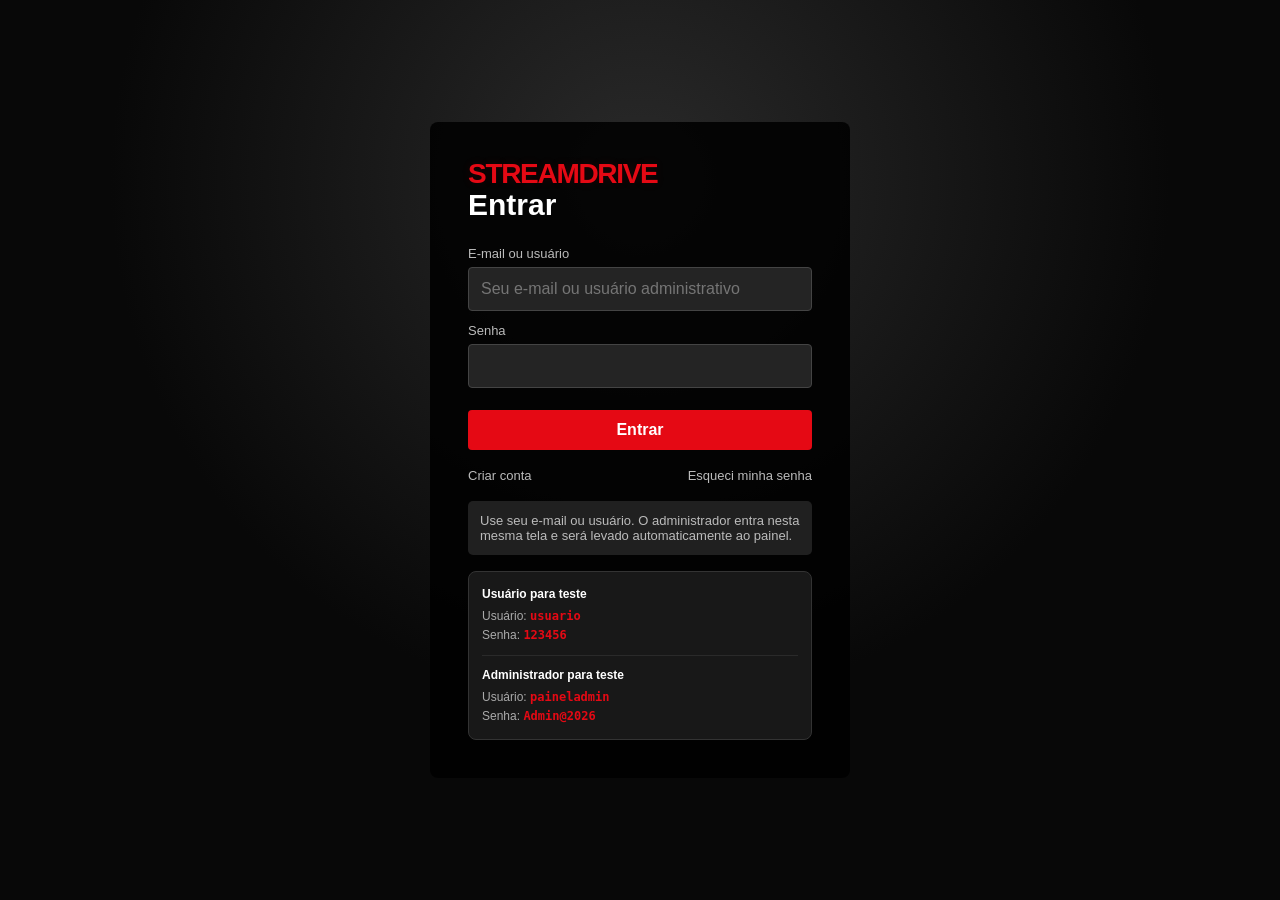
<file: index.html>
<!DOCTYPE html>
<html lang="pt-BR">
<head>
<meta charset="UTF-8">
<meta name="viewport" content="width=device-width, initial-scale=1.0">
<title>StreamDrive</title>
<link rel="stylesheet" href="style.css">
</head>
<body>
<div id="app"></div>
<div id="toast"></div>
<script src="acao.js"></script>
<script src="animacao.js"></script>
<script src="comedia.js"></script>
<script src="series_bates_motel.js"></script>
<script src="series_dr_house.js"></script>
<script src="series_imported.js"></script>
<script src="series_images.js"></script>
<script src="app.js"></script>
</body>
</html>
</file>
<file: style.css>
*{box-sizing:border-box}
:root{--bg:#080808;--panel:#151515;--panel2:#202020;--text:#fff;--muted:#aaa;--red:#e50914;--red2:#b20710}
body{margin:0;background:var(--bg);color:var(--text);font-family:Arial,Helvetica,sans-serif}
button,input,select,textarea{font:inherit}
button{cursor:pointer}
a{color:inherit;text-decoration:none}
.hidden{display:none!important}
.topbar{height:68px;background:rgba(0,0,0,.94);display:flex;align-items:center;gap:24px;padding:0 4%;position:sticky;top:0;z-index:20;border-bottom:1px solid #222}
.logo{font-size:25px;font-weight:900;color:var(--red);letter-spacing:-1px;background:none;border:0;padding:0;cursor:pointer;white-space:nowrap}.logo:hover{filter:brightness(1.18);transform:scale(1.02)}
.nav{display:flex;gap:16px;align-items:center;flex:1}
/* Menus de categorias estilo streaming/Netflix: as categorias são geradas
   automaticamente a partir do catálogo e separadas por Filmes e Séries. */
.main-nav{height:100%}
.nav-menu{position:relative;height:100%;display:flex;align-items:center}
.nav-menu-trigger{height:100%;display:flex;align-items:center;gap:5px!important}
.nav-chevron{font-size:11px;color:#888;transition:transform .2s ease}
.nav-menu:hover .nav-chevron,.nav-menu:focus-within .nav-chevron{transform:rotate(180deg);color:#fff}
.nav-dropdown{
 position:absolute;top:calc(100% + 1px);left:50%;transform:translate(-50%,-8px);
 min-width:230px;max-width:360px;padding:12px;background:rgba(18,18,18,.40);backdrop-filter:blur(12px);-webkit-backdrop-filter:blur(12px);
 border:1px solid #2d2d2d;border-top:2px solid var(--red);border-radius:0 0 7px 7px;
 box-shadow:0 18px 45px rgba(0,0,0,.65);display:grid;grid-template-columns:1fr;
 gap:4px;opacity:0;visibility:hidden;pointer-events:none;transition:opacity .16s ease,transform .16s ease,visibility .16s ease;
 z-index:120;
}
.nav-menu:hover .nav-dropdown,.nav-menu:focus-within .nav-dropdown{
 opacity:1;visibility:visible;pointer-events:auto;transform:translate(-50%,0)
}
.nav-category-item{
 border:0;background:transparent;color:#ddd;text-align:left;padding:11px 10px;border-radius:4px;
 font-size:14px;white-space:nowrap;overflow:hidden;text-overflow:ellipsis
}
.nav-category-item:hover{background:#2a2a2a;color:#fff}
.nav-category-empty{grid-column:1/-1;color:#777;padding:10px;font-size:13px}
@media(max-width:900px){
 .nav-dropdown{left:0;transform:translateY(-8px)}
 .nav-menu:hover .nav-dropdown,.nav-menu:focus-within .nav-dropdown{transform:translateY(0)}
}
.nav button{background:none;border:0;color:#ddd}
.nav button:hover,.nav button.active{color:#fff}
.search{background:#171717;border:1px solid #444;color:#fff;border-radius:4px;padding:10px 12px;width:220px}
.avatar{width:34px;height:34px;border-radius:5px;background:var(--red);display:grid;place-items:center;font-weight:700}

/* Menu lateral de opções */
.top-profile{width:36px;height:36px;padding:0;border:2px solid #333;border-radius:50%;overflow:hidden;background:#222;display:grid;place-items:center;flex:0 0 auto;box-shadow:0 0 0 1px rgba(255,255,255,.04)}
.top-profile img{width:100%;height:100%;object-fit:cover;display:block}
.top-profile span{width:100%;height:100%;display:grid;place-items:center;font-size:13px;font-weight:800;color:#fff;background:#e50914}
.options-btn{width:42px;height:42px;border:1px solid #333;border-radius:7px;background:#171717;display:flex;align-items:center;justify-content:center;gap:3px;padding:0;flex-direction:column}
.options-btn span{width:4px;height:4px;border-radius:50%;background:#fff;display:block}
.options-btn:hover{background:#292929;border-color:#555}
.options-overlay{position:fixed;inset:0;background:rgba(0,0,0,.62);z-index:80;backdrop-filter:blur(2px)}
.options-drawer{position:fixed;top:0;right:0;width:min(340px,88vw);height:100vh;background:#111;border-left:1px solid #333;box-shadow:-20px 0 70px rgba(0,0,0,.65);z-index:90;transform:translateX(105%);transition:transform .25s ease;display:flex;flex-direction:column;padding:22px}
.options-drawer.open{transform:translateX(0)}
.options-drawer-head{display:flex;align-items:center;justify-content:space-between;gap:15px;padding-bottom:20px;border-bottom:1px solid #292929}
.options-drawer-head h2{margin:0;font-size:24px}
.drawer-close{background:transparent;border:0;color:#ddd;font-weight:700;padding:8px 0}
.drawer-close:hover{color:#fff}
.drawer-profile{display:flex;align-items:center;gap:13px;padding:22px 0;border-bottom:1px solid #292929}
.drawer-profile .profile-avatar{width:58px;height:58px;margin:0;border-radius:8px;font-size:18px;flex:0 0 auto}
.drawer-profile .profile-avatar img,.drawer-profile > img{width:58px;height:58px;object-fit:cover;display:block}
.drawer-profile strong{display:block;font-size:16px}
.drawer-profile small{display:block;color:#888;margin-top:4px}
.drawer-option{width:100%;border:0;background:#1a1a1a;color:#fff;text-align:left;border-radius:6px;padding:15px 14px;margin-top:10px;display:flex;align-items:center;gap:12px;font-weight:700}
.drawer-option:hover{background:#292929}
.drawer-logout{margin-top:18px;color:#fff}
.drawer-back{margin-top:auto;background:#222;color:#ddd}
.drawer-back:hover{background:#333}
@media(max-width:700px){.topbar{gap:10px;padding:0 3%}.nav{display:none}.search{width:auto;flex:1;min-width:80px}.top-profile{width:34px;height:34px}.options-btn{width:38px;height:38px}}
.hero{min-height:640px;position:relative;overflow:hidden;background:#080808}
.hero-preview{min-height:640px;padding:90px 5% 55px;display:flex;align-items:end;justify-content:space-between;gap:30px;position:relative;overflow:hidden;background:#080808 url('https://images.unsplash.com/photo-1485846234645-a62644f84728?auto=format&fit=crop&w=1800&q=85') center/cover no-repeat;animation:heroPreviewIn .45s ease}
.hero-preview-video{position:absolute;inset:0;width:100%;height:100%;object-fit:cover;display:block;pointer-events:none;background:#080808}
.hero-preview-overlay{position:absolute;inset:0;z-index:1;background:linear-gradient(90deg,#080808 0%,rgba(8,8,8,.88) 28%,rgba(8,8,8,.28) 68%,#080808 100%),linear-gradient(0deg,#080808 0%,transparent 55%)}
.hero-content{max-width:650px;position:relative;z-index:2}
.preview-label{display:inline-flex;align-items:center;gap:8px;color:#fff;font-size:12px;font-weight:800;letter-spacing:1.5px;margin-bottom:12px}
.preview-dot{width:8px;height:8px;border-radius:50%;background:#e50914;box-shadow:0 0 12px rgba(229,9,20,.8)}
.preview-badge{position:relative;z-index:2;align-self:flex-end;margin:0 4% 0 0;display:flex;flex-direction:column;gap:5px;min-width:190px;padding:12px 16px;border-left:3px solid #e50914;background:rgba(0,0,0,.58);backdrop-filter:blur(5px);border-radius:3px;color:#fff;box-shadow:0 8px 30px rgba(0,0,0,.35)}
.preview-badge span{font-size:10px;letter-spacing:2px;color:#bbb;font-weight:800}
.preview-badge strong{font-size:15px;white-space:nowrap;overflow:hidden;text-overflow:ellipsis}
@keyframes heroPreviewIn{from{opacity:.35;transform:scale(1.02)}to{opacity:1;transform:scale(1)}}
.kicker{color:#bbb;text-transform:uppercase;font-size:13px;letter-spacing:2px}
.hero h1{font-size:48px;margin:10px 0}
.hero p{font-size:17px;color:#ddd;line-height:1.55}
.btn{border:0;border-radius:4px;padding:11px 18px;font-weight:700}
.btn-red{background:var(--red);color:#fff}
.btn-light{background:#fff;color:#111}
.btn-dark{background:#333;color:#fff}
.actions{display:flex;gap:10px;flex-wrap:wrap}
.container{padding:30px 4% 60px}
.section-title{font-size:21px;margin:28px 0 14px}
.cards{display:grid;grid-template-columns:repeat(auto-fill,minmax(170px,1fr));gap:15px}
.card{background:#151515;border-radius:5px;overflow:hidden;transition:.2s;min-width:0}
.card:hover{transform:scale(1.03);background:#202020}
.poster{width:100%;aspect-ratio:2/3;object-fit:cover;background:#222}
.card-body{padding:11px}
.card-title{font-weight:700;white-space:nowrap;overflow:hidden;text-overflow:ellipsis}
.meta{color:var(--muted);font-size:12px;margin-top:6px}
.card-actions{display:flex;gap:6px;margin-top:9px}
.small-btn{background:#333;border:0;color:#fff;border-radius:3px;padding:7px 9px;font-size:12px}
.login-page{min-height:100vh;display:grid;place-items:center;background:radial-gradient(circle at 50% 20%,#2a2a2a,#080808 55%)}
.login-box{width:min(420px,92vw);background:rgba(0,0,0,.88);padding:38px;border-radius:8px}
.login-box h1{font-size:30px;margin:0 0 24px}
.field{margin:12px 0}
.field label{display:block;color:#bbb;font-size:13px;margin-bottom:6px}
.field input,.field select,.field textarea{width:100%;background:#242424;border:1px solid #444;color:#fff;border-radius:4px;padding:12px}
.login-box .btn{width:100%;margin-top:10px}
.login-links{display:flex;justify-content:space-between;gap:8px;margin-top:18px;font-size:13px;color:#bbb}
.login-links button{background:none;border:0;color:#bbb;padding:0}
.login-links button:hover{color:#fff}
.notice{background:#202020;border-radius:5px;padding:12px;color:#bbb;font-size:13px;margin-top:18px}
.modal{position:fixed;inset:0;background:rgba(0,0,0,.75);z-index:50;display:grid;place-items:center;padding:20px}
.modal-box{background:#181818;width:min(760px,95vw);max-height:90vh;overflow:auto;border-radius:8px;padding:24px}
.modal-head{display:flex;justify-content:space-between;align-items:center}
.close{background:#333;border:0;color:#fff;border-radius:50%;width:34px;height:34px}
.detail{display:grid;grid-template-columns:220px 1fr;gap:24px}
.detail img{width:100%;border-radius:5px}
.video{width:100%;aspect-ratio:16/9;border:0;border-radius:5px;background:#000}
.profile-grid{display:grid;grid-template-columns:repeat(auto-fill,minmax(150px,1fr));gap:18px}
.profile{background:#1c1c1c;border:1px solid #333;border-radius:7px;padding:18px;text-align:center;cursor:pointer}
.profile-avatar{width:110px;height:110px;border-radius:8px;background:#242424;display:grid;place-items:center;font-size:30px;font-weight:800;margin:auto auto 12px;overflow:hidden}.profile-avatar img,.profile-preview-large img,.avatar-option img{width:100%;height:100%;object-fit:cover;display:block}
.admin-wrap{padding:30px 4%}
.admin-grid{display:grid;grid-template-columns:1fr 1.5fr;gap:22px}
.panel{background:var(--panel);border:1px solid #292929;border-radius:7px;padding:20px}
.table-wrap{overflow:auto}
table{width:100%;border-collapse:collapse}
th,td{padding:11px 8px;border-bottom:1px solid #303030;text-align:left;vertical-align:middle}
th{color:#bbb;font-size:13px}
td{font-size:14px}
.status{padding:7px 10px;background:#202020;border-radius:4px;color:#bbb}
.empty{padding:35px;color:#888;text-align:center;background:#111;border-radius:6px}
.footer{padding:30px 4%;color:#777;border-top:1px solid #222}
@media(max-width:800px){.nav{display:none}.search{width:150px}.hero{min-height:500px}.hero h1{font-size:34px}.detail{grid-template-columns:1fr}.admin-grid{grid-template-columns:1fr}}

/* Gerenciador de séries e episódios */
.series-manager{margin-top:18px;padding:16px;background:#111;border:1px solid #303030;border-radius:7px}
.manager-head,.season-head,.episode-editor-head{display:flex;justify-content:space-between;align-items:center;gap:12px}
.manager-head h3{margin:0}
.form-help{color:#999;font-size:13px;line-height:1.5}
.season-editor{margin-top:14px;padding:14px;background:#1b1b1b;border:1px solid #383838;border-radius:6px}
.season-head{padding-bottom:10px;border-bottom:1px solid #303030}
.season-head label{display:block;color:#bbb;font-size:12px;margin-bottom:5px}
.season-number{width:130px;background:#242424;border:1px solid #444;color:#fff;border-radius:4px;padding:9px}
.episodes-editor{display:grid;gap:10px;margin:12px 0}
.episode-editor{padding:12px;background:#242424;border:1px solid #3a3a3a;border-radius:5px}
.episode-editor-head{margin-bottom:10px}
.episode-editor-head b{color:#ddd}
.episode-fields{display:grid;grid-template-columns:120px 1fr;gap:10px}
.episode-editor label{display:block;color:#bbb;font-size:12px;margin-bottom:5px}
.episode-editor input,.episode-editor textarea{width:100%;background:#181818;border:1px solid #444;color:#fff;border-radius:4px;padding:10px}
.danger-btn{background:#4a2020}
.series-detail{display:grid;grid-template-columns:220px 1fr;gap:24px;margin-top:20px}
.series-poster{width:100%;border-radius:5px;display:block}
.series-synopsis{color:#ddd;line-height:1.6}
.series-controls{display:flex;gap:12px;align-items:end;margin-bottom:14px}
.series-controls label{display:block;color:#bbb;font-size:13px}
.series-controls select{display:block;margin-top:6px;min-width:190px;background:#242424;border:1px solid #444;color:#fff;border-radius:4px;padding:10px}
.episode-list{display:grid;gap:7px;max-height:260px;overflow:auto;margin-bottom:16px}
.episode-item{display:grid;grid-template-columns:72px 1fr;text-align:left;gap:8px;background:#222;border:1px solid #333;color:#ddd;border-radius:5px;padding:10px 12px}
.episode-item:hover,.episode-item.active{background:#333;border-color:#666;color:#fff}
.episode-number{font-weight:700;color:#bbb}
.episode-name{white-space:nowrap;overflow:hidden;text-overflow:ellipsis}
.episode-selected{padding-top:8px}
.episode-selected h3{margin:6px 0 8px}
.episode-selected p{color:#bbb;line-height:1.5}
@media(max-width:800px){
 .series-detail{grid-template-columns:1fr}
 .series-poster{max-width:220px}
 .episode-fields{grid-template-columns:1fr}
 .manager-head,.season-head{align-items:flex-start;flex-direction:column}
}

/* Gerenciamento de perfis e avatares */
.profile-page{min-height:100vh;background:radial-gradient(circle at 50% 10%,#222,#080808 55%);padding:24px 4% 60px}
.profile-page-head{display:flex;align-items:center;justify-content:space-between;gap:15px;margin-bottom:45px}
.profile-page-head .logo{margin:auto}
.profile-page-body{width:min(900px,100%);margin:auto;text-align:center}
.profile-page-body h1{font-size:38px;margin:0 0 8px}
.profile-subtitle{color:#aaa;margin:0 0 30px}
.profile-actions{margin:25px 0}
.profile-manage{position:relative;padding:20px 14px}
.profile-manage:hover{transform:translateY(-2px)}
.profile-card-actions{display:flex;gap:6px;justify-content:center;flex-wrap:wrap;margin-top:14px}
.profile-editor{max-width:760px;margin:25px auto 0;text-align:left;background:#111;border:1px solid #333;border-radius:10px;padding:24px;box-shadow:0 20px 70px rgba(0,0,0,.55)}
.profile-editor-head{display:grid;grid-template-columns:auto 1fr auto;align-items:center;gap:16px;margin-bottom:18px}.profile-editor-head h2{text-align:center}.editor-back{background:transparent;border:0;color:#fff;font-size:15px;cursor:pointer;padding:8px 0}.profile-preview-large{width:130px;height:130px;border-radius:10px;background:#222;margin:5px auto 20px;overflow:hidden;display:grid;place-items:center;font-size:34px;font-weight:800}
.profile-editor-head h2{margin:0}
.close-editor{background:#333;border:0;color:#fff;border-radius:50%;width:32px;height:32px;font-size:20px}
.avatar-label{display:block;color:#bbb;font-size:13px;margin:18px 0 8px}
.avatar-picker{display:grid;grid-template-columns:repeat(auto-fill,minmax(86px,1fr));gap:12px}.avatar-option{height:86px;overflow:hidden;display:grid;place-items:center}
.avatar-option{border:1px solid #3a3a3a;background:#242424;border-radius:8px;font-size:22px;transition:.15s;cursor:pointer}
.avatar-option:hover,.avatar-option.selected{border-color:#fff;background:#333;transform:scale(1.04)}
.profile-editor-actions{display:flex;gap:10px;margin-top:20px}
.profile-editor-actions .btn{flex:1}
.danger-btn{background:#4a2020!important}

/* Acesso direto ao player pelas miniaturas */
.poster-clickable{cursor:pointer}
.poster-clickable:hover{filter:brightness(1.08)}
.player-head{gap:18px}
.modal-back{background:#333;border:0;color:#fff;border-radius:5px;padding:10px 14px;font-weight:700;cursor:pointer;white-space:nowrap}
.modal-back:hover{background:#444}
.player-wrap{margin-top:18px;background:#000;border-radius:7px;overflow:hidden}
.video-large{display:block;width:100%;min-height:420px;aspect-ratio:16/9}
.player-empty{min-height:300px;display:grid;place-items:center;margin:0;border-radius:0}
.player-info{display:grid;grid-template-columns:110px 1fr;gap:18px;margin-top:18px;align-items:start}
.player-info img{width:110px;height:160px;object-fit:cover;border-radius:5px}
@media(max-width:700px){.player-head{align-items:flex-start}.modal-back{font-size:12px;padding:8px 10px}.video-large{min-height:240px}.player-info{grid-template-columns:80px 1fr}.player-info img{width:80px;height:115px}}

/* Player em estilo Netflix */
.modal-player-mode{padding:0!important;background:#000!important;place-items:stretch!important}
.modal-player-mode .netflix-player-box{width:100vw;max-width:none;height:100vh;max-height:none;padding:0;border-radius:0;background:#000;overflow:hidden}
.netflix-player{position:relative;width:100%;height:100%;min-height:100vh;background:#000;overflow:hidden}
.netflix-video{position:absolute;inset:0;background:#000;display:grid;place-items:center}
.netflix-video .video-large{width:100%;height:100%;min-height:0;aspect-ratio:auto;border:0;border-radius:0;background:#000}
.netflix-video .player-empty{width:100%;height:100%;min-height:100%;background:#111}
.netflix-gradient{position:absolute;inset:0;pointer-events:none;background:linear-gradient(to bottom,rgba(0,0,0,.72) 0%,rgba(0,0,0,.18) 18%,rgba(0,0,0,0) 45%,rgba(0,0,0,.25) 60%,rgba(0,0,0,.96) 100%)}
.netflix-back{position:absolute;z-index:20;top:28px;right:5%;background:rgba(0,0,0,.62);backdrop-filter:blur(6px);border:1px solid rgba(255,255,255,.25);color:#fff;border-radius:50px;padding:11px 18px;font-size:15px;font-weight:700;cursor:pointer;transition:opacity .25s ease,visibility .25s ease,background .2s ease,transform .2s ease}
.netflix-back:focus-visible{outline:2px solid #fff;outline-offset:3px}
.netflix-player-hotzone{display:none}
/* Captura movimento somente quando o player está oculto. Isso permite
   revelar os controles mesmo quando o vídeo é um iframe externo. */
.netflix-player-motion-capture{display:none;position:absolute;inset:0;z-index:19;background:transparent;cursor:default}
.netflix-player.player-motion-capture .netflix-player-motion-capture{display:block}
.netflix-back:hover{background:rgba(255,255,255,.16);transform:translateX(-2px)}
.netflix-details{position:absolute;z-index:4;left:5%;bottom:7%;width:min(650px,88vw);color:#fff;text-shadow:0 2px 8px rgba(0,0,0,.75)}
.netflix-details h1{font-size:clamp(28px,4vw,52px);line-height:1.05;margin:7px 0 12px;font-weight:800}
.netflix-kicker{font-size:13px;letter-spacing:2px;font-weight:800;color:#ddd;text-transform:uppercase}
.netflix-meta{color:#ddd;font-size:14px;font-weight:700;margin-bottom:12px}
.netflix-details p{color:#eee;line-height:1.55;font-size:15px;max-width:620px;margin:0 0 18px}
.netflix-list-btn{background:#fff;color:#111;border:0;border-radius:5px;padding:11px 17px;font-weight:800;cursor:pointer;box-shadow:0 3px 12px rgba(0,0,0,.4)}
.netflix-list-btn:hover{background:#ddd}
@media(max-width:700px){
 .netflix-back{top:16px;right:16px;font-size:13px;padding:9px 14px}
 .netflix-player-hotzone{height:85px}
 .netflix-details{left:6%;bottom:5%;width:88vw}
 .netflix-details h1{font-size:28px}
 .netflix-details p{font-size:13px;max-height:82px;overflow:hidden}
}

/* Interface do player: desaparece quando o vídeo fica parado e volta ao mover o mouse */
.netflix-ui{opacity:1;visibility:visible;transition:opacity .25s ease,visibility .25s ease}
.netflix-player.player-ui-hidden .netflix-ui{opacity:0;visibility:hidden;pointer-events:none}
.netflix-player.player-ui-hidden{cursor:none}
.netflix-player.player-ui-hidden .netflix-player-motion-capture{cursor:default}
@media (hover:none){.netflix-player.player-ui-hidden{cursor:auto}.netflix-player-motion-capture{display:none!important}}

/* Fileiras de categorias da Home — visual inspirado em streaming/Netflix */
/* Fileira dinâmica de títulos reproduzidos recentemente */
.recently-watched-row{margin-bottom:42px}
.recently-watched-row .section-title::before{content:"↻";display:inline-block;margin-right:8px;color:#e50914;font-size:.9em}

.category-row{position:relative;margin:0 0 38px}
.section-heading{display:flex;align-items:center;justify-content:space-between;gap:16px;margin-bottom:14px}
.section-heading .section-title{margin:0;font-size:22px;font-weight:800;letter-spacing:-.2px}
.category-arrows{display:flex;gap:7px;opacity:0;transform:translateY(3px);pointer-events:none;transition:opacity .2s ease,transform .2s ease}
.category-row:hover .category-arrows,.category-row:focus-within .category-arrows{opacity:1;transform:translateY(0);pointer-events:auto}
.carousel-arrow{width:40px;height:40px;border:1px solid rgba(255,255,255,.18);background:rgba(18,18,18,.9);color:#fff;border-radius:5px;font-size:29px;line-height:1;display:grid;place-items:center;transition:.18s ease;box-shadow:0 5px 18px rgba(0,0,0,.35)}
.carousel-arrow:hover:not(:disabled){background:#e50914;border-color:#e50914;transform:scale(1.06)}
.carousel-arrow:disabled{opacity:.28;cursor:not-allowed}
.category-viewport{overflow:visible;width:100%;position:relative}
.category-viewport:before,.category-viewport:after{content:"";position:absolute;top:0;bottom:0;width:42px;z-index:4;pointer-events:none;opacity:0;transition:opacity .2s ease}
.category-viewport:before{left:0;background:linear-gradient(90deg,var(--bg),transparent)}
.category-viewport:after{right:0;background:linear-gradient(270deg,var(--bg),transparent)}
.category-row:hover .category-viewport:before,.category-row:hover .category-viewport:after{opacity:.45}
.category-carousel{display:flex;width:100%;transition:transform .32s cubic-bezier(.2,.7,.2,1);will-change:transform}
.carousel-page{flex:0 0 100%;display:grid;grid-template-columns:repeat(9,minmax(0,1fr));gap:16px}
.carousel-page .card{min-width:0;position:relative;z-index:1;box-shadow:0 3px 12px rgba(0,0,0,.25);transition:transform .22s ease,box-shadow .22s ease,background .22s ease}
.carousel-page .card:hover{transform:scale(1.075);z-index:8;box-shadow:0 16px 35px rgba(0,0,0,.65);background:#202020}
.carousel-page .card .poster{transition:transform .28s ease,filter .22s ease}
.carousel-page .card:hover .poster{transform:scale(1.035);filter:brightness(1.08)}
.category-more-wrap{text-align:right;margin-top:10px}
.category-more{background:transparent;border:0;color:#bbb;font-size:14px;font-weight:800;padding:6px 2px;cursor:pointer;transition:color .18s ease,transform .18s ease}
.category-more:hover{color:#fff;text-decoration:underline;transform:translateX(2px)}
.category-page-container{padding-top:25px}
.category-page{padding:5px 0 45px}
.category-page-head{display:flex;align-items:flex-start;gap:24px;margin-bottom:28px}
.category-page-head h1{font-size:clamp(30px,4vw,46px);margin:4px 0 5px}
.category-page-head p{margin:0;color:#999}
.netflix-kicker{color:#e50914;font-size:11px;font-weight:900;letter-spacing:2px}
.category-back{border:1px solid #444;background:#181818;color:#fff;border-radius:5px;padding:11px 16px;font-weight:700;white-space:nowrap}
.category-back:hover{background:#292929}
.category-all-grid{display:grid;grid-template-columns:repeat(6,minmax(0,1fr));gap:18px}
@media(max-width:1400px){
 .carousel-page{grid-template-columns:repeat(7,minmax(0,1fr))}
 .category-all-grid{grid-template-columns:repeat(5,minmax(0,1fr))}
}
@media(max-width:1100px){
 .carousel-page{grid-template-columns:repeat(5,minmax(0,1fr))}
 .category-all-grid{grid-template-columns:repeat(4,minmax(0,1fr))}
}
@media(max-width:800px){
 .carousel-page{grid-template-columns:repeat(3,minmax(0,1fr));gap:10px}
 .category-all-grid{grid-template-columns:repeat(3,minmax(0,1fr));gap:12px}
 .category-page-head{gap:14px}
}
@media(max-width:500px){
 .section-heading{margin-bottom:10px}
 .carousel-arrow{width:34px;height:34px;font-size:24px}
 .carousel-page{grid-template-columns:repeat(2,minmax(0,1fr));gap:9px}
 .category-all-grid{grid-template-columns:repeat(2,minmax(0,1fr));gap:10px}
 .category-page-head{flex-direction:column}
 .category-back{align-self:flex-start}
}


/* Prévia principal: maior, com várias opções e navegação lateral */
.hero-preview{
  min-height:640px;
  padding-bottom:55px;
}
.hero-preview-arrow{
  position:absolute;
  z-index:5;
  top:50%;
  transform:translateY(-50%);
  width:48px;
  height:82px;
  border:1px solid rgba(255,255,255,.16);
  background:rgba(0,0,0,.42);
  color:#fff;
  border-radius:5px;
  font-size:52px;
  line-height:1;
  display:grid;
  place-items:center;
  cursor:pointer;
  opacity:.55;
  transition:opacity .2s,background .2s,transform .2s;
  backdrop-filter:blur(5px);
}
.hero-preview-arrow:hover{
  opacity:1;
  background:rgba(0,0,0,.68);
  transform:translateY(-50%) scale(1.04);
}
.hero-preview-prev{left:20px}
.hero-preview-next{right:20px}
.hero-dots{
  position:absolute;
  z-index:6;
  left:50%;
  bottom:18px;
  transform:translateX(-50%);
  display:flex;
  gap:7px;
  align-items:center;
}
.hero-dot{
  width:8px;
  height:8px;
  padding:0;
  border:0;
  border-radius:50%;
  background:rgba(255,255,255,.42);
  cursor:pointer;
  transition:.2s;
}
.hero-dot.active{
  width:25px;
  border-radius:5px;
  background:#fff;
}
.preview-badge{
  align-self:flex-end;
  margin-bottom:0;
  transform:translateY(0);
}
.category-more-wrap{
  display:flex;
  justify-content:flex-end;
  align-items:center;
  margin-top:14px;
  padding:8px 2px 0;
}
.category-more{
  min-width:100px;
  padding:9px 15px;
  border:1px solid rgba(255,255,255,.18);
  border-radius:4px;
  background:#1b1b1b;
  color:#ddd;
  font-size:13px;
  font-weight:800;
  cursor:pointer;
  transition:.18s ease;
}
.category-more:hover{
  background:#e50914;
  border-color:#e50914;
  color:#fff;
  transform:translateY(-1px);
}
@media(max-width:800px){
  .hero,.hero-preview{min-height:560px}
  .hero-preview{padding:70px 10% 55px}
  .hero-preview-arrow{width:38px;height:62px;font-size:40px}
  .hero-preview-prev{left:8px}.hero-preview-next{right:8px}
  .preview-badge{display:none}
}

/* Prévias das categorias: ao passar o mouse, o card cresce e mostra a prévia */
.category-preview-card{overflow:visible!important}
.category-preview-card .card-media{position:relative;aspect-ratio:2/3;overflow:hidden;background:#111;cursor:pointer;border-radius:4px 4px 0 0}
.category-preview-card .card-media .poster{position:absolute;inset:0;width:100%;height:100%;object-fit:cover;display:block;transition:opacity .25s ease,transform .35s ease,filter .25s ease}
.card-preview-video{position:absolute;inset:0;width:100%;height:100%;object-fit:cover;display:block;opacity:0;transition:opacity .25s ease;z-index:2;background:#111}
.card-preview-shade{position:absolute;inset:0;z-index:3;background:linear-gradient(0deg,rgba(0,0,0,.92),rgba(0,0,0,.08) 55%,rgba(0,0,0,.18));opacity:0;transition:opacity .22s ease;pointer-events:none}
.card-preview-info{position:absolute;z-index:5;left:12px;right:12px;bottom:12px;display:flex;flex-direction:column;gap:4px;opacity:0;transform:translateY(8px);transition:opacity .22s ease,transform .22s ease;color:#fff;text-shadow:0 2px 8px #000;pointer-events:none}
.card-preview-info span{font-size:9px;font-weight:900;letter-spacing:1.5px;color:#fff}
.card-preview-info strong{font-size:15px;line-height:1.15}
.card-preview-info small{font-size:11px;color:#ddd;white-space:nowrap;overflow:hidden;text-overflow:ellipsis}
.category-preview-card:hover{transform:scale(1.13)!important;z-index:20!important;box-shadow:0 18px 42px rgba(0,0,0,.75)!important;background:#181818}
.category-preview-card:hover .card-media{box-shadow:0 0 0 1px rgba(255,255,255,.08)}
.category-preview-card:hover .card-media .poster{transform:scale(1.025);filter:brightness(.72)}
.category-preview-card:hover .card-preview-video{opacity:1}
.category-preview-card:hover .card-preview-shade,.category-preview-card:hover .card-preview-info{opacity:1}
.category-preview-card:hover .card-preview-info{transform:translateY(0)}
.category-preview-card .card-body{position:relative;z-index:7}
@media (hover:none){
 .category-preview-card:hover{transform:none!important}
 .card-preview-info,.card-preview-shade,.card-preview-play{display:none}
}


/* Prévias nas categorias, inspiradas em cards de streaming */
.category-preview-card{overflow:visible!important}
.category-preview-card .card-media{position:relative;aspect-ratio:2/3;overflow:hidden;background:#111;cursor:pointer;border-radius:4px 4px 0 0}
.category-preview-card .card-media .poster{position:absolute;inset:0;width:100%;height:100%;object-fit:cover;display:block;transition:opacity .25s ease,transform .35s ease,filter .25s ease}
.card-preview-video{position:absolute;inset:0;width:100%;height:100%;object-fit:cover;display:block;opacity:0;transition:opacity .25s ease;z-index:2;background:#111}
.card-preview-shade{position:absolute;inset:0;z-index:3;background:linear-gradient(0deg,rgba(0,0,0,.92),rgba(0,0,0,.08) 55%,rgba(0,0,0,.18));opacity:0;transition:opacity .22s ease;pointer-events:none}
.card-preview-info{position:absolute;z-index:5;left:12px;right:12px;bottom:12px;display:flex;flex-direction:column;gap:4px;opacity:0;transform:translateY(8px);transition:opacity .22s ease,transform .22s ease;color:#fff;text-shadow:0 2px 8px #000;pointer-events:none}
.card-preview-info span{font-size:9px;font-weight:900;letter-spacing:1.5px;color:#fff}
.card-preview-info strong{font-size:15px;line-height:1.15}
.card-preview-info small{font-size:11px;color:#ddd;white-space:nowrap;overflow:hidden;text-overflow:ellipsis}
.card-preview-play{position:absolute;z-index:6;right:10px;bottom:10px;width:34px;height:34px;border-radius:50%;display:grid;place-items:center;background:rgba(255,255,255,.95);color:#111;font-size:14px;opacity:0;transform:scale(.85);transition:opacity .22s ease,transform .22s ease;box-shadow:0 4px 15px rgba(0,0,0,.45);pointer-events:none}
.category-preview-card:hover{transform:scale(1.13)!important;z-index:20!important;box-shadow:0 18px 42px rgba(0,0,0,.75)!important;background:#181818}
.category-preview-card:hover .card-media .poster{transform:scale(1.025);filter:brightness(.72)}
.category-preview-card:hover .card-preview-video{opacity:1}
.category-preview-card:hover .card-preview-shade,.category-preview-card:hover .card-preview-info{opacity:1}
.category-preview-card:hover .card-preview-info{transform:translateY(0)}
@media (hover:none){
 .category-preview-card:hover{transform:none!important}
 .card-preview-info,.card-preview-shade,.card-preview-play{display:none}
}
.nav-category-home{font-weight:800;color:#fff;border-bottom:1px solid #333;border-radius:0;padding-bottom:12px;margin-bottom:3px}
.nav-category-home:hover{background:rgba(255,255,255,.10)}

/* V2.8 - menus de categorias com abertura por hover e clique */
.nav-menu.open .nav-dropdown{opacity:1;visibility:visible;pointer-events:auto;transform:translate(-50%,0)}
.nav-menu.open .nav-chevron{transform:rotate(180deg);color:#fff}
.nav-menu.open{z-index:130}
.nav-menu.open .nav-menu-trigger{color:#fff}

/* Prévia grande dentro da página de cada categoria */
.category-page-preview{margin:0 0 34px;border-radius:8px;overflow:hidden;background:#111;box-shadow:0 15px 45px rgba(0,0,0,.45)}
.category-page-preview-media{position:relative;min-height:390px;overflow:hidden;background:#111}
.category-page-preview-video,.category-page-preview-fallback{position:absolute;inset:0;width:100%;height:100%;object-fit:cover;display:block}
.category-page-preview-fallback{display:none}
.category-page-preview-shade{position:absolute;inset:0;background:linear-gradient(90deg,rgba(0,0,0,.88) 0%,rgba(0,0,0,.52) 38%,rgba(0,0,0,.12) 75%,rgba(0,0,0,.5) 100%),linear-gradient(0deg,rgba(0,0,0,.78),transparent 58%);z-index:2}
.category-page-preview-copy{position:absolute;z-index:3;left:5%;bottom:34px;max-width:540px;text-shadow:0 2px 12px #000}
.category-page-preview-copy span{font-size:11px;letter-spacing:2px;font-weight:900;color:#ddd}
.category-page-preview-copy h2{font-size:clamp(28px,4vw,48px);margin:7px 0 10px}
.category-page-preview-copy p{color:#ddd;line-height:1.5;max-width:520px;margin:0 0 18px}
@media(max-width:700px){.category-page-preview-media{min-height:300px}.category-page-preview-copy{left:22px;right:22px;bottom:22px}.category-page-preview-copy p{display:none}}

/* V2.9 — navegação de categorias mais próxima da experiência Netflix */
.topbar{z-index:200;background:rgba(8,8,8,.96);box-shadow:0 2px 18px rgba(0,0,0,.35)}
.nav-menu{z-index:210}
.nav-dropdown{z-index:9999;left:0;transform:translateY(-8px);min-width:250px;max-height:70vh;overflow-y:auto;background:rgba(18,18,18,.40);}
.nav-menu:hover .nav-dropdown,.nav-menu:focus-within .nav-dropdown,.nav-menu.open .nav-dropdown{transform:translateY(0)}
.nav-category-item{width:100%;display:block;text-align:left;cursor:pointer}
.category-page-topbar{display:flex;align-items:center;gap:18px;margin:0 0 14px;min-height:44px}
.category-breadcrumb{color:#888;font-size:12px;letter-spacing:.5px;white-space:nowrap;overflow:hidden;text-overflow:ellipsis}
.category-back{cursor:pointer;background:rgba(35,35,35,.92);border:1px solid rgba(255,255,255,.18);color:#fff;border-radius:4px;padding:10px 16px;font-weight:800;transition:.18s ease}
.category-back:hover{background:#e50914;border-color:#e50914;transform:translateX(-2px)}
.category-page-preview{margin-top:0}
.category-page-head{margin-top:28px}
@media(max-width:700px){
 .topbar{gap:10px;padding:0 3%}.nav{gap:7px}.nav button{font-size:12px}.search{width:125px}
 .nav-dropdown{left:0;min-width:220px;max-width:80vw}
 .category-page-topbar{gap:10px}.category-breadcrumb{font-size:10px}
}


/* V2.10 — botão Voltar fixado visualmente no topo da página de categoria */
.category-page-container{padding-top:18px}
.category-page-topbar-primary{position:relative;z-index:20;display:flex;align-items:center;gap:10px;width:100%;padding:10px 0 14px;margin:0 0 12px;background:transparent}
.category-page-topbar-primary .category-back,.category-home-top{height:42px;display:inline-flex;align-items:center;justify-content:center;gap:6px}
.category-home-top{cursor:pointer;background:rgba(229,9,20,.92);border:1px solid rgba(255,255,255,.12);color:#fff;border-radius:4px;padding:10px 16px;font-weight:800;transition:.18s ease}
.category-home-top:hover{background:#b20710;transform:translateY(-1px)}
.category-page-topbar-primary .category-breadcrumb{margin-left:4px}
@media(max-width:700px){.category-page-topbar-primary{flex-wrap:wrap}.category-page-topbar-primary .category-breadcrumb{width:100%;order:3;margin-top:2px}}
/* V2.11 — categoria encostada à barra superior, com ações sobre a prévia */
.category-page-container{padding-top:0!important;padding-left:4%;padding-right:4%}
.category-page{padding:0 0 45px!important;position:relative}
.category-page-topbar-primary{position:absolute!important;top:18px;left:0;right:0;z-index:15;display:flex;align-items:center;gap:10px;padding:0 4%;pointer-events:none}
.category-page-topbar-primary .category-back,
.category-page-topbar-primary .category-home-top{pointer-events:auto}
.category-page-topbar-primary .category-breadcrumb{margin-left:auto;color:rgba(255,255,255,.78);font-size:12px;font-weight:700;letter-spacing:1px;text-shadow:0 2px 8px #000;background:rgba(0,0,0,.34);backdrop-filter:blur(5px);padding:9px 12px;border-radius:4px}
.category-page-topbar-primary .category-back,
.category-page-topbar-primary .category-home-top{border:1px solid rgba(255,255,255,.25);background:rgba(18,18,18,.72);color:#fff;border-radius:4px;padding:10px 15px;font-weight:800;box-shadow:0 5px 18px rgba(0,0,0,.35);backdrop-filter:blur(8px)}
.category-page-topbar-primary .category-back:hover,
.category-page-topbar-primary .category-home-top:hover{background:rgba(45,45,45,.88);border-color:rgba(255,255,255,.42)}
.category-page-preview{margin:0!important;padding:0!important}
.category-page-preview-media{position:relative;width:100%;height:min(72vh,720px);min-height:520px;overflow:hidden;background:#080808}
.category-page-preview-video,.category-page-preview-fallback{position:absolute;inset:0;width:100%;height:100%;object-fit:cover}
.category-page-preview-shade{position:absolute;inset:0;background:linear-gradient(180deg,rgba(0,0,0,.46) 0%,rgba(0,0,0,0) 24%,rgba(0,0,0,.12) 55%,#080808 100%),linear-gradient(90deg,rgba(0,0,0,.78),rgba(0,0,0,.08) 65%,rgba(0,0,0,.48));z-index:2}
.category-page-preview-copy{position:absolute;z-index:4;left:4%;bottom:58px;max-width:650px;text-shadow:0 2px 12px #000}
.category-page-preview-copy span{color:#fff;font-size:12px;font-weight:900;letter-spacing:2px}
.category-page-preview-copy h2{font-size:clamp(30px,4vw,54px);margin:8px 0}
.category-page-preview-copy p{color:#eee;line-height:1.5;max-width:580px}
.category-page-head{margin-top:0!important;padding-top:28px}
@media(max-width:700px){
 .category-page-container{padding-left:0!important;padding-right:0!important}
 .category-page-topbar-primary{padding:0 4%;top:12px;flex-wrap:wrap}
 .category-page-topbar-primary .category-breadcrumb{display:none}
 .category-page-preview-media{height:62vh;min-height:430px}
 .category-page-preview-copy{left:5%;right:5%;bottom:35px}
 .category-page-preview-copy h2{font-size:30px}
}

/* V2.12 — remove o espaço vazio do hero na página de categoria. O hero da Home permanece intacto. */
#hero.category-mode-hidden{display:none!important;min-height:0!important;height:0!important;margin:0!important;padding:0!important;overflow:hidden!important}
.category-page-container{padding-top:0!important}
.category-page{margin-top:0!important}
.category-page-preview{margin-top:0!important}

/* Prévia da Home: vídeo/iframe ocupa toda a área do destaque */
.hero-preview-video.hero-preview-frame{width:100%;height:100%;border:0;display:block;object-fit:cover;background:#000;}

/* V2.16 — menus de categorias: bordas totalmente transparentes */
.nav-dropdown{
  border:1px solid transparent !important;
  border-top:2px solid transparent !important;
  outline:none !important;
  box-shadow:0 18px 45px rgba(0,0,0,.45) !important;
}
.nav-dropdown:focus,
.nav-dropdown:focus-visible,
.nav-category-item:focus,
.nav-category-item:focus-visible{
  outline:none !important;
}


/* === PLAYER STREAMDRIVE / EXPERIÊNCIA DE STREAMING === */
.modal.modal-player-mode{
  display:grid!important;
  position:fixed!important;
  inset:0!important;
  padding:0!important;
  margin:0!important;
  z-index:9999!important;
  background:#000!important;
  overflow:hidden!important;
}
.modal-player-mode .netflix-player-box{
  position:relative!important;
  width:100vw!important;
  height:100vh!important;
  max-width:none!important;
  max-height:none!important;
  margin:0!important;
  padding:0!important;
  border-radius:0!important;
  background:#000!important;
  overflow:hidden!important;
}
.netflix-player{
  position:relative!important;
  width:100%!important;
  height:100%!important;
  min-height:100vh!important;
  background:#000!important;
  overflow:hidden!important;
}
.netflix-video{
  position:absolute!important;
  inset:0!important;
  z-index:1!important;
  display:flex!important;
  align-items:center!important;
  justify-content:center!important;
  background:#000!important;
}
.netflix-video .video-large{
  display:block!important;
  width:100%!important;
  height:100%!important;
  max-width:none!important;
  max-height:none!important;
  min-height:0!important;
  margin:0!important;
  border:0!important;
  border-radius:0!important;
  object-fit:contain!important;
  background:#000!important;
}
.netflix-video video.video-large{
  object-fit:contain!important;
}
.netflix-topbar{
  position:absolute!important;
  top:0!important;
  left:0!important;
  right:0!important;
  z-index:30!important;
  height:96px!important;
  padding:24px 40px!important;
  display:flex!important;
  align-items:flex-start!important;
  pointer-events:none!important;
  background:linear-gradient(to bottom,rgba(0,0,0,.75),rgba(0,0,0,0))!important;
}
.netflix-topbar .netflix-back{
  position:relative!important;
  top:auto!important;
  left:auto!important;
  right:auto!important;
  pointer-events:auto!important;
  display:inline-flex!important;
  align-items:center!important;
  gap:9px!important;
  min-height:42px!important;
  padding:10px 17px!important;
  border:1px solid rgba(255,255,255,.25)!important;
  border-radius:6px!important;
  background:rgba(0,0,0,.55)!important;
  color:#fff!important;
  font-size:15px!important;
  font-weight:700!important;
  box-shadow:0 4px 20px rgba(0,0,0,.35)!important;
}
.netflix-topbar .netflix-back:hover{
  background:rgba(255,255,255,.14)!important;
  transform:none!important;
}
.netflix-gradient{
  z-index:3!important;
}
.netflix-details{
  z-index:5!important;
  pointer-events:auto!important;
}
.netflix-player-motion-capture{
  z-index:19!important;
}
@media(max-width:700px){
  .netflix-topbar{padding:16px!important;height:78px!important}
  .netflix-topbar .netflix-back{min-height:38px!important;padding:8px 13px!important;font-size:14px!important}
}

/* O botão Voltar permanece visível no topo, mesmo quando os detalhes somem. */
.netflix-player.player-ui-hidden .netflix-topbar{opacity:1!important;visibility:visible!important;pointer-events:auto!important}

/* =========================================================
   V2.21 — barra superior inspirada na navegação da referência
   e cards com expansão tipo streaming/Netflix.
   ========================================================= */
.topbar{
  height:48px;
  min-height:48px;
  padding:0 4%;
  gap:24px;
  position:sticky;
  top:0;
  background:rgba(10,10,10,.97);
  border-bottom:1px solid rgba(255,255,255,.06);
  box-shadow:0 3px 20px rgba(0,0,0,.45);
  z-index:500;
}
.logo{
  font-size:28px;
  line-height:1;
  letter-spacing:-1.3px;
  color:#e50914;
  text-shadow:0 0 10px rgba(229,9,20,.12);
}
.main-nav{height:48px;gap:22px;align-items:center}
.main-nav>button,.nav-menu-trigger,.top-nav-link{
  height:48px;
  display:flex;
  align-items:center;
  padding:0;
  color:#bdbdbd!important;
  background:transparent;
  border:0;
  font-size:15px;
  font-weight:500;
  white-space:nowrap;
  transition:color .16s ease,transform .16s ease;
}
.main-nav>button:hover,.nav-menu:hover>.nav-menu-trigger,.main-nav .top-nav-link.active,.nav-menu.open>.nav-menu-trigger{color:#fff!important}
.main-nav>button:hover,.nav-menu-trigger:hover{transform:translateY(-1px)}
.nav-menu{height:48px;display:flex;align-items:center;position:relative}
.nav-menu-trigger{gap:0!important}
.nav-chevron{display:none!important}
.nav-dropdown{
  top:48px!important;
  left:0!important;
  transform:translateY(-8px)!important;
  min-width:230px!important;
  max-width:330px!important;
  padding:9px!important;
  background:rgba(20,20,20,.96)!important;
  backdrop-filter:blur(14px);
  -webkit-backdrop-filter:blur(14px);
  border:1px solid rgba(255,255,255,.08)!important;
  border-top:2px solid #e50914!important;
  border-radius:0 0 6px 6px;
}
.nav-menu:hover .nav-dropdown,.nav-menu:focus-within .nav-dropdown,.nav-menu.open .nav-dropdown{transform:translateY(0)!important}
.nav-category-item{font-size:13px!important;padding:10px 11px!important;color:#ddd!important}
.nav-category-item:hover{background:#2b2b2b!important;color:#fff!important}
.top-actions{margin-left:auto;display:flex;align-items:center;height:48px;gap:14px;flex:0 0 auto}
.top-search-btn,.top-icon-btn,.kids-link{border:0;background:transparent;color:#ddd;padding:0;height:48px;display:flex;align-items:center;justify-content:center;cursor:pointer}
.top-search-btn{font-size:28px;line-height:1;transform:rotate(-20deg);width:28px}
.top-search-btn:hover,.top-icon-btn:hover,.kids-link:hover{color:#fff}
.search{
  width:0!important;
  min-width:0!important;
  opacity:0;
  padding:0!important;
  border:0!important;
  background:#111!important;
  transition:width .2s ease,opacity .2s ease,padding .2s ease,border .2s ease;
}
.search.search-open{width:210px!important;opacity:1;padding:8px 10px!important;border:1px solid #555!important}
.kids-link{font-size:11px;font-weight:600;letter-spacing:.2px}
.top-icon-btn{font-size:20px;position:relative;width:24px}
.gift-btn{font-size:22px}
.notification-btn b{position:absolute;right:-5px;top:8px;min-width:16px;height:16px;padding:0 3px;border-radius:9px;background:#e50914;color:#fff;font-size:9px;display:grid;place-items:center;border:1px solid #111}
.bell-icon{font-size:20px;line-height:1}
.profile-trigger{width:auto!important;height:48px!important;border:0!important;border-radius:0!important;background:transparent!important;display:flex!important;align-items:center!important;gap:6px!important;overflow:visible!important;box-shadow:none!important;padding:0!important}
.profile-trigger .top-profile,.profile-trigger.top-profile{width:30px!important;height:30px!important;border-radius:3px!important;border:1px solid #333!important}
.profile-chevron{font-size:10px;color:#bbb;line-height:1}
.options-btn{display:none!important}

/* Cards em formato paisagem, como a referência */
.cards{position:relative;overflow:visible;gap:14px}
.category-preview-card{
  min-width:0;
  overflow:visible!important;
  border-radius:4px;
  background:#151515;
  transform-origin:center center;
  transition:transform .22s ease,box-shadow .22s ease,background .22s ease;
}
.category-preview-card .card-media{
  aspect-ratio:16/9!important;
  border-radius:4px;
  overflow:hidden;
}
.category-preview-card .card-media .poster{aspect-ratio:16/9;object-fit:cover}
.category-preview-card .card-preview-video{object-fit:cover}
.category-preview-card .card-body{
  padding:9px 10px 10px;
  background:#181818;
  border-radius:0 0 4px 4px;
}
.category-preview-card .card-title{font-size:13px}
.category-preview-card .meta{font-size:11px}
.category-preview-card .card-actions{margin-top:7px}

/* Expansão sem quebrar a grade: a miniatura cresce por cima das vizinhas. */
.category-preview-card:hover,
.category-preview-card:focus-within{
  transform:scale(1.34)!important;
  z-index:80!important;
  box-shadow:0 22px 55px rgba(0,0,0,.85)!important;
  background:#181818!important;
}
.category-preview-card:hover .card-media .poster,
.category-preview-card:focus-within .card-media .poster{transform:scale(1.02);filter:brightness(.68)}
.category-preview-card:hover .card-preview-shade,
.category-preview-card:focus-within .card-preview-shade{opacity:1}
.category-preview-card:hover .card-preview-info,
.category-preview-card:focus-within .card-preview-info{opacity:1;transform:translateY(0)}
.category-preview-card:hover .card-preview-video,
.category-preview-card:focus-within .card-preview-video{opacity:1}
.category-preview-card:hover .card-body,
.category-preview-card:focus-within .card-body{
  background:#181818;
  padding-top:8px;
}
.card-hover-actions{display:flex;align-items:center;gap:6px;margin-bottom:8px}
.hover-circle{
  width:28px;height:28px;border-radius:50%;
  border:1px solid #777;background:#202020;color:#fff;
  display:grid;place-items:center;padding:0;font-size:13px;line-height:1;
  transition:background .15s,border-color .15s,transform .15s;
}
.hover-circle:hover{background:#fff;color:#111;border-color:#fff;transform:scale(1.06)}
.hover-circle.play-action{background:#fff;color:#111;border-color:#fff}
.hover-circle.reaction-like,.hover-circle.reaction-dislike{font-size:14px;line-height:1;}
.hover-more{margin-left:auto;font-size:17px}
.category-preview-card:not(:hover):not(:focus-within) .card-hover-actions{display:none}
.category-preview-card:not(:hover):not(:focus-within) .card-actions{display:none}
.category-preview-card:not(:hover):not(:focus-within) .card-body{padding-top:8px}

/* A linha de carrossel deixa espaço vertical para a expansão. */
.category-row{padding-top:8px;padding-bottom:52px}
.carousel-page{overflow:visible!important}
.category-carousel{overflow:visible!important}

@media(max-width:1000px){
  .topbar{padding:0 3%;gap:15px}
  .main-nav{gap:14px}
  .main-nav>button,.nav-menu-trigger,.top-nav-link{font-size:14px}
  .top-actions{gap:9px}
  .kids-link{display:none}
  .category-preview-card:hover,.category-preview-card:focus-within{transform:scale(1.18)!important}
}
@media(max-width:700px){
  .topbar{height:52px;min-height:52px}
  .main-nav{display:none}
  .logo{font-size:22px}
  .top-actions{gap:8px}
  .search.search-open{width:150px!important}
  .category-preview-card:hover,.category-preview-card:focus-within{transform:scale(1.08)!important}
  .category-row{padding-bottom:28px}
}


/* V2.21 ajustes finais: 5–6 miniaturas por fileira e expansão dominante */
.carousel-page{grid-template-columns:repeat(6,minmax(0,1fr))!important;gap:16px!important}
.carousel-page .category-preview-card:hover,
.carousel-page .category-preview-card:focus-within{transform:scale(1.34)!important;z-index:90!important}
.profile-trigger .profile-chevron{
  width:auto!important;height:auto!important;min-width:0!important;min-height:0!important;
  display:block!important;padding:0!important;margin:0!important;
  border-radius:0!important;background:transparent!important;color:#bbb!important;
  font-size:10px!important;font-weight:400!important;
}
@media(max-width:1400px){.carousel-page{grid-template-columns:repeat(5,minmax(0,1fr))!important}}
@media(max-width:900px){
  .carousel-page{grid-template-columns:repeat(4,minmax(0,1fr))!important}
  .carousel-page .category-preview-card:hover,.carousel-page .category-preview-card:focus-within{transform:scale(1.18)!important}
}
@media(max-width:650px){
  .carousel-page{grid-template-columns:repeat(3,minmax(0,1fr))!important}
  .carousel-page .category-preview-card:hover,.carousel-page .category-preview-card:focus-within{transform:scale(1.10)!important}
}
@media(max-width:450px){.carousel-page{grid-template-columns:repeat(2,minmax(0,1fr))!important}}

.top-search-btn svg,.top-icon-btn svg{width:19px;height:19px;fill:none;stroke:currentColor;stroke-width:2;stroke-linecap:round;stroke-linejoin:round;display:block}
.top-search-btn svg{width:22px;height:22px}
.gift-btn svg{width:20px;height:20px}
.bell-icon{width:20px!important;height:20px!important;display:block!important}
.login-test-credentials{margin-top:16px;padding:13px;border:1px solid #333;border-radius:8px;background:#181818;color:#aaa;font-size:12px;line-height:1.6;display:grid;gap:10px}.login-test-credentials>div{padding-bottom:9px;border-bottom:1px solid #2a2a2a}.login-test-credentials>div:last-child{padding-bottom:0;border-bottom:0}.login-test-credentials b{display:block;color:#fff;margin-bottom:3px}.login-test-credentials span{display:block}.login-test-credentials strong{color:#e50914;font-family:Consolas,monospace}


/* Janela de detalhes/preview ao clicar na miniatura.
   Adicionada sem alterar a mecânica existente do player principal. */
.content-preview-modal{
 position:relative;
 width:min(1000px,94vw);
 min-height:520px;
 display:grid;
 grid-template-columns:42% 58%;
 background:#080808;
 color:#fff;
 border-radius:8px;
 overflow:hidden;
 box-shadow:0 30px 100px rgba(0,0,0,.85);
}
.content-preview-info{
 position:relative;
 z-index:2;
 padding:42px 34px 30px;
 display:flex;
 flex-direction:column;
 justify-content:center;
 background:linear-gradient(90deg,#050505 0%,#090909 78%,rgba(9,9,9,.92) 100%);
}
.content-preview-kicker{
 color:#bbb;
 font-size:11px;
 font-weight:900;
 letter-spacing:1.7px;
 text-transform:uppercase;
 margin-bottom:10px;
}
.content-preview-info h2{
 margin:0 0 12px;
 font-size:clamp(30px,4vw,48px);
 line-height:1.02;
 font-weight:800;
}
.content-preview-meta{
 color:#ddd;
 font-size:13px;
 font-weight:700;
 margin-bottom:16px;
}
.content-preview-synopsis{
 color:#ddd;
 line-height:1.55;
 font-size:14px;
 max-width:440px;
 margin:0 0 22px;
}
.content-preview-rating-label{
 color:#aaa;
 font-size:11px;
 font-weight:800;
 text-transform:uppercase;
 letter-spacing:1px;
 margin-bottom:8px;
}
.content-preview-reactions{
 display:flex;
 gap:9px;
 margin-bottom:22px;
}
.reaction-btn{
 width:42px;
 height:42px;
 border-radius:50%;
 border:1px solid #555;
 background:#171717;
 color:#fff;
 cursor:pointer;
 font-size:19px;
 display:grid;
 place-items:center;
 transition:.18s ease;
}
.reaction-btn:hover,.reaction-btn.active{
 background:#fff;
 color:#111;
 border-color:#fff;
 transform:scale(1.06);
}
.content-preview-actions{display:flex;gap:10px}
.preview-favorite{
 border:1px solid #777;
 background:rgba(255,255,255,.08);
 color:#fff;
 border-radius:5px;
 padding:10px 15px;
 font-weight:800;
 cursor:pointer;
}
.preview-favorite:hover{background:#fff;color:#111}
.content-preview-media{
 position:relative;
 min-height:520px;
 background:#000;
 overflow:hidden;
}
.content-preview-video{
 width:100%;
 height:100%;
 min-height:520px;
 display:block;
 object-fit:cover;
 border:0;
 background:#000;
}
.content-preview-media::after{
 content:"";
 position:absolute;
 inset:0;
 pointer-events:none;
 background:linear-gradient(90deg,rgba(0,0,0,.55),transparent 30%),
            linear-gradient(0deg,rgba(0,0,0,.48),transparent 45%);
}
.content-preview-play{
 position:absolute;
 z-index:5;
 left:50%;
 top:50%;
 transform:translate(-50%,-50%);
 width:76px;
 height:76px;
 border-radius:50%;
 border:2px solid rgba(255,255,255,.8);
 background:rgba(0,0,0,.45);
 color:#fff;
 font-size:31px;
 padding-left:5px;
 display:grid;
 place-items:center;
 cursor:pointer;
 backdrop-filter:blur(4px);
 transition:.2s ease;
 box-shadow:0 8px 35px rgba(0,0,0,.55);
}
.content-preview-play:hover{
 background:rgba(255,255,255,.95);
 color:#111;
 transform:translate(-50%,-50%) scale(1.08);
}
.content-preview-close{
 position:absolute;
 z-index:10;
 right:14px;
 top:14px;
 width:34px;
 height:34px;
 border:0;
 border-radius:50%;
 background:rgba(0,0,0,.7);
 color:#fff;
 font-size:23px;
 cursor:pointer;
}
.content-preview-close:hover{background:#fff;color:#111}
.content-preview-empty{
 height:100%;
 min-height:520px;
 display:grid;
 place-items:center;
 color:#888;
 background:#111;
}
@media(max-width:800px){
 .content-preview-modal{
  width:min(96vw,620px);
  grid-template-columns:1fr;
  max-height:90vh;
  overflow:auto;
 }
 .content-preview-media{min-height:300px;order:-1}
 .content-preview-video{min-height:300px;height:300px}
 .content-preview-empty{min-height:300px}
 .content-preview-info{padding:25px 22px 28px}
 .content-preview-info h2{font-size:30px}
 .content-preview-play{width:64px;height:64px;font-size:26px}
}


/* Player SD transplantado do projeto StreamDrive_Player_URL_Video */
.modal-player-mode .sd-player-box{width:100vw!important;height:100vh!important;max-width:none!important;max-height:none!important;padding:0!important;margin:0!important;border-radius:0!important;background:#000!important;overflow:hidden!important}
.sd-player{position:relative;width:100%;height:100%;min-height:100vh;background:#000;color:#fff;overflow:hidden;font-family:Arial,Helvetica,sans-serif;isolation:isolate}
.sd-stage{position:absolute;inset:0;background:#000;display:flex;align-items:center;justify-content:center;z-index:1;filter:none!important;mix-blend-mode:normal!important;opacity:1!important;transform:none!important;isolation:auto!important}
.sd-video{width:100%;height:100%;object-fit:contain;background:#000;border:0;display:block;filter:none!important;mix-blend-mode:normal!important;opacity:1!important;transform:none!important;backface-visibility:visible!important;isolation:auto!important;color-scheme:dark;will-change:auto}
/* Séries: o vídeo fica em uma camada limpa, sem vinheta ou composição sobreposta. Isso evita dominantes roxas/verdes em alguns decodificadores do Chrome. */
.sd-series-player .sd-stage,.sd-series-player .sd-video{filter:none!important;mix-blend-mode:normal!important;opacity:1!important;transform:none!important}
.sd-series-player .sd-vignette{display:none!important}
.sd-drive-frame{width:100%;height:100%;border:0;background:#000;display:block}
.sd-drive-note{position:absolute;right:24px;bottom:118px;background:rgba(0,0,0,.62);padding:7px 11px;border-radius:4px;font-size:11px;color:#bbb;opacity:.65;pointer-events:none}
.sd-vignette{position:absolute;inset:0;z-index:2;pointer-events:none;background:linear-gradient(to bottom,rgba(0,0,0,.82),rgba(0,0,0,.12) 18%,transparent 42%,rgba(0,0,0,.12) 60%,rgba(0,0,0,.92) 100%)}
.sd-topbar{position:absolute;top:0;left:0;right:0;height:92px;padding:24px 42px;z-index:10;display:flex;align-items:flex-start;gap:24px;box-sizing:border-box;background:linear-gradient(to bottom,rgba(0,0,0,.72),transparent);transition:opacity .25s,transform .25s}
.sd-back{appearance:none;border:0;background:rgba(0,0,0,.58);color:#fff;border-radius:5px;padding:10px 16px;font-size:15px;font-weight:700;cursor:pointer;display:inline-flex;align-items:center;gap:7px;box-shadow:0 2px 12px rgba(0,0,0,.35)}
.sd-back:hover{background:rgba(255,255,255,.15)}
.sd-title{font-size:18px;font-weight:700;padding-top:11px;text-shadow:0 2px 8px #000;white-space:nowrap;overflow:hidden;text-overflow:ellipsis;max-width:55vw}
.sd-brand{margin-left:auto;color:#e50914;font-weight:900;letter-spacing:-1px;font-size:20px;padding-top:9px;text-shadow:0 2px 12px #000}
.sd-info{position:absolute;left:5%;bottom:116px;z-index:6;width:min(650px,86vw);text-shadow:0 2px 10px #000;transition:opacity .25s,transform .25s}
.sd-label{font-size:12px;font-weight:800;letter-spacing:2px;color:#ddd;margin-bottom:8px}
.sd-info h1{font-size:clamp(28px,4vw,54px);line-height:1.03;margin:0 0 12px;font-weight:800}
.sd-info p{font-size:15px;line-height:1.55;color:#eee;margin:0 0 16px;max-width:620px;display:-webkit-box;-webkit-line-clamp:3;-webkit-box-orient:vertical;overflow:hidden}
.sd-actions{display:flex;gap:10px}.sd-add{border:0;border-radius:5px;background:#fff;color:#111;padding:10px 16px;font-weight:800;cursor:pointer}.sd-add:hover{background:#ddd}.sd-episodes{background:rgba(80,80,80,.9);color:#fff}.sd-center-controls{position:absolute;z-index:8;left:50%;top:50%;transform:translate(-50%,-50%);display:flex;align-items:center;justify-content:center;gap:24px;opacity:0;transition:opacity .2s;pointer-events:none}.sd-player:not(.sd-ui-hidden) .sd-center-controls{opacity:1;pointer-events:auto}.sd-big-play{position:relative;z-index:1;width:68px;height:68px;border-radius:50%;display:grid;place-items:center;background:rgba(20,20,20,.78);border:2px solid rgba(255,255,255,.85);color:#fff;font-size:28px;cursor:pointer;box-shadow:0 5px 25px rgba(0,0,0,.55);transition:transform .2s,background .2s}.sd-big-play:hover{transform:scale(1.08);background:rgba(35,35,35,.94)}.sd-player.sd-playing .sd-big-play{font-size:28px}.sd-center-skip{width:68px;height:68px;border:0;border-radius:50%;background:rgba(20,20,20,.62);color:#fff;display:grid;place-items:center;position:relative;font-size:30px;cursor:pointer;transition:transform .2s,background .2s}.sd-center-skip:hover{transform:scale(1.08);background:rgba(35,35,35,.9)}.sd-center-skip span{position:absolute;font-size:10px;font-weight:900;bottom:14px;left:50%;transform:translateX(-50%)}
.sd-player:not(.sd-playing) .sd-big-play{opacity:1}.sd-big-play:hover{transform:translate(-50%,-50%) scale(1.06)}
.sd-controls{position:absolute;left:0;right:0;bottom:0;z-index:9;padding:0 4% 25px;box-sizing:border-box;background:linear-gradient(to top,rgba(0,0,0,.98),rgba(0,0,0,.68) 65%,transparent);transition:opacity .25s,visibility .25s}
.sd-progress-wrap{position:relative;height:18px;display:flex;align-items:center}.sd-progress-track{position:absolute;left:0;right:0;height:3px;background:rgba(255,255,255,.3);border-radius:5px}.sd-progress-fill{height:100%;width:0;background:#e50914;border-radius:5px}.sd-progress{position:relative;width:100%;height:18px;margin:0;appearance:none;background:transparent;cursor:pointer;z-index:2}.sd-progress::-webkit-slider-thumb{appearance:none;width:13px;height:13px;border-radius:50%;background:#e50914}.sd-progress::-moz-range-thumb{width:13px;height:13px;border:0;border-radius:50%;background:#e50914}
.sd-control-row{display:flex;align-items:center;gap:9px;height:42px}.sd-control{width:35px;height:35px;border:0;background:transparent;color:#fff;display:grid;place-items:center;font-size:20px;cursor:pointer;padding:0}.sd-control:hover{transform:scale(1.08)}.sd-control.skip{position:relative;font-size:23px}.sd-control.skip small{position:absolute;font-size:7px;bottom:7px;left:50%;transform:translateX(-50%);font-weight:900}.sd-volume-icon{font-size:19px}.sd-volume{width:78px;height:18px;appearance:none;background:transparent}.sd-volume::-webkit-slider-runnable-track{height:3px;background:#aaa;border-radius:4px}.sd-volume::-webkit-slider-thumb{appearance:none;width:10px;height:10px;border-radius:50%;background:#fff;margin-top:-3.5px}.sd-volume::-moz-range-track{height:3px;background:#aaa}.sd-volume::-moz-range-thumb{width:10px;height:10px;border:0;border-radius:50%;background:#fff}.sd-time{font-size:13px;color:#ddd;margin-left:4px}.sd-spacer{flex:1}.sd-settings{display:none;position:absolute;right:4%;bottom:70px;background:rgba(24,24,24,.98);border:1px solid rgba(255,255,255,.12);border-radius:4px;box-shadow:0 8px 30px rgba(0,0,0,.5);padding:12px;min-width:140px}.sd-player.sd-settings-open .sd-settings{display:block}.sd-speed-menu{display:flex;flex-direction:column;gap:3px}.sd-speed-menu strong{font-size:12px;color:#aaa;padding:3px 8px 7px}.sd-speed-menu button{border:0;background:transparent;color:#fff;text-align:left;padding:7px 8px;border-radius:3px;cursor:pointer}.sd-speed-menu button:hover,.sd-speed-menu button.active{background:#333}.sd-empty{width:100%;height:100%;display:grid;place-items:center;align-content:center;text-align:center;background:#080808;color:#fff}.sd-empty-icon{width:48px;height:48px;border-radius:50%;display:grid;place-items:center;background:#e50914;font-size:28px;font-weight:900;margin-bottom:12px}.sd-empty h2{margin:0 0 8px}.sd-empty p{color:#aaa;margin:0}.sd-ui-hidden .sd-controls,.sd-ui-hidden .sd-info,.sd-ui-hidden .sd-center-controls{opacity:0;visibility:hidden;pointer-events:none}.sd-ui-hidden .sd-topbar{opacity:0;visibility:hidden}.sd-ui-hidden{cursor:none}
@media(max-width:700px){.sd-topbar{padding:16px;height:74px;gap:10px}.sd-back{font-size:13px;padding:8px 12px}.sd-title{font-size:14px;padding-top:9px;max-width:48vw}.sd-brand{font-size:16px;padding-top:8px}.sd-info{left:6%;bottom:105px;width:88vw}.sd-info h1{font-size:28px}.sd-info p{font-size:13px;-webkit-line-clamp:2}.sd-controls{padding:0 4% 16px}.sd-volume{width:55px}.sd-time{font-size:11px}.sd-center-controls{gap:18px}.sd-center-skip{width:58px;height:58px;font-size:25px}.sd-big-play{width:58px;height:58px;font-size:23px}.sd-drive-note{bottom:90px;right:12px}.sd-control{font-size:18px;width:31px}}
@media(hover:none){.sd-ui-hidden{cursor:auto}.sd-ui-hidden .sd-topbar{opacity:1;visibility:visible}.sd-ui-hidden .sd-controls{opacity:1;visibility:visible}}


/* Menu superior — visual StreamDrive com 70% de transparência e sem bordas */
.topbar{
  background:rgba(10,10,10,.30)!important;
  border:none!important;
  box-shadow:none!important;
  backdrop-filter:blur(12px);
  -webkit-backdrop-filter:blur(12px);
}
.topbar .top-nav-link,
.topbar .nav-menu-trigger,
.topbar .top-search-btn,
.topbar .top-icon-btn,
.topbar .kids-link,
.topbar .profile-trigger{
  border:none!important;
  outline:none!important;
  box-shadow:none!important;
}
.topbar .profile-trigger .top-profile,
.topbar .profile-trigger.top-profile{
  border:none!important;
}
.topbar .notification-btn b{border:none!important;}
.topbar .search.search-open{border:none!important;outline:none!important;}


/* Menus suspensos Filmes/Séries — 70% de opacidade, sem borda */
.dropdown-menu, .submenu, .nav-dropdown, .category-dropdown, .menu-dropdown {
  background: rgba(20, 20, 20, 0.70) !important;
  border: none !important;
  box-shadow: none !important;
  outline: none !important;
  backdrop-filter: blur(12px);
  -webkit-backdrop-filter: blur(12px);
}

.dropdown-menu *, .submenu *, .nav-dropdown *, .category-dropdown *, .menu-dropdown * {
  border-color: transparent !important;
}

/* =========================================================
   Janela de Mais informações — experiência inspirada em
   serviços de streaming, mantendo o tema visual do projeto.
   ========================================================= */
.netflix-info-modal{
 position:relative;width:min(980px,96vw);max-height:92vh;overflow:auto;background:#141414;border-radius:8px;
 box-shadow:0 30px 90px rgba(0,0,0,.85);color:#fff;isolation:isolate;scrollbar-width:thin;
}
.netflix-info-backdrop{position:absolute;inset:0 0 auto;height:440px;overflow:hidden;z-index:-1;background:#090909}
.netflix-info-backdrop img{width:100%;height:100%;object-fit:cover;object-position:center top;display:block;filter:brightness(.72)}
.netflix-info-gradient{position:absolute;inset:0;background:linear-gradient(180deg,rgba(20,20,20,.05) 0%,rgba(20,20,20,.08) 18%,rgba(20,20,20,.74) 66%,#141414 100%),linear-gradient(90deg,rgba(0,0,0,.65),transparent 72%)}
.netflix-info-content{position:relative;min-height:650px;display:flex;align-items:flex-end;padding:230px 7% 42px}
.netflix-info-main{width:min(650px,100%);text-shadow:0 2px 8px rgba(0,0,0,.7)}
.netflix-info-kicker{font-size:12px;font-weight:800;letter-spacing:2px;color:#ddd;margin-bottom:9px}
.netflix-info-main h1{font-size:clamp(34px,5vw,58px);line-height:1.04;margin:0 0 13px;font-weight:800;letter-spacing:-.8px}
.netflix-info-meta{font-size:14px;font-weight:600;color:#eee;margin-bottom:14px}
.netflix-info-synopsis{font-size:15px;line-height:1.65;color:#eee;max-width:680px;margin:0 0 22px}
.netflix-info-actions{display:flex;gap:10px;flex-wrap:wrap;margin-bottom:20px;text-shadow:none}
.netflix-info-play{min-width:130px}
.netflix-info-list{min-width:150px;background:rgba(70,70,70,.88)}
.netflix-info-close{position:absolute;z-index:5;top:18px;right:18px;width:42px;height:42px;border:0;border-radius:50%;background:rgba(24,24,24,.88);color:#fff;font-size:28px;line-height:1;cursor:pointer;box-shadow:0 4px 18px rgba(0,0,0,.5)}
.netflix-info-close:hover{background:#333;transform:scale(1.04)}
.netflix-info-stats{display:flex;gap:18px;flex-wrap:wrap;margin:2px 0 15px;color:#bbb;font-size:13px}
.netflix-info-stats span+span{position:relative;padding-left:18px}
.netflix-info-stats span+span:before{content:"";position:absolute;left:0;top:50%;width:4px;height:4px;border-radius:50%;background:#777;transform:translateY(-50%)}
.netflix-info-section{border-top:1px solid rgba(255,255,255,.16);padding-top:18px;margin-top:8px}
.netflix-info-section h3{margin:0 0 10px;font-size:18px}
.netflix-info-episodes{display:grid;gap:8px;max-width:560px}
.netflix-season-line{display:flex;justify-content:space-between;gap:18px;padding:11px 13px;border-radius:4px;background:rgba(40,40,40,.72);color:#ddd;font-size:13px}
.netflix-season-line span{color:#999}
.modal:has(.netflix-info-modal){background:rgba(0,0,0,.82);backdrop-filter:blur(4px);padding:18px}
.modal:has(.netflix-info-modal) .modal-box{width:auto;max-width:none;max-height:none;padding:0;background:transparent;overflow:visible;border-radius:0}
@media(max-width:700px){
 .netflix-info-modal{width:96vw;max-height:94vh;border-radius:6px}
 .netflix-info-backdrop{height:330px}
 .netflix-info-content{min-height:620px;padding:190px 6% 28px}
 .netflix-info-main h1{font-size:34px}
 .netflix-info-synopsis{font-size:14px;line-height:1.55}
 .netflix-info-close{top:12px;right:12px;width:38px;height:38px;font-size:25px}
}

/* Informações inline — layout fiel à referência enviada: texto à esquerda, prévia à direita. */
.inline-content-info{
  grid-column:1/-1;position:relative;display:grid;grid-template-columns:minmax(360px,46%) minmax(420px,54%);
  min-height:370px;margin:2px 0 8px;background:#050505;border-radius:3px;overflow:hidden;
  box-shadow:0 18px 50px rgba(0,0,0,.72);animation:inlineInfoOpen .22s ease both;z-index:20;
}
.inline-info-body{position:relative;display:flex;align-items:stretch;padding:34px 42px 30px 34px;background:linear-gradient(90deg,#050505 0%,#070707 72%,#0a0a0a 100%);min-width:0}
.inline-info-main{width:100%;display:flex;flex-direction:column;min-width:0;color:#fff;padding-top:4px}
.inline-info-kicker{font-size:10px;font-weight:900;letter-spacing:1.7px;color:#aaa;margin:0 0 8px;text-transform:uppercase}
.inline-info-main h2{font-size:clamp(30px,3.6vw,48px);line-height:1.02;margin:0 0 12px;font-weight:800;letter-spacing:-.7px;color:#fff}
.inline-info-meta{font-size:12px;font-weight:600;color:#ddd;margin-bottom:13px}
.inline-info-synopsis{font-size:13px;line-height:1.55;color:#d8d8d8;max-width:510px;margin:0 0 16px}
.inline-info-actions{display:flex;align-items:center;gap:9px;flex-wrap:wrap;margin-top:auto;padding-top:18px}
.inline-info-play{min-width:112px}
.inline-info-list{min-width:130px;background:rgba(70,70,70,.92)}
.inline-info-close{position:absolute;top:13px;right:13px;width:32px;height:32px;border:0;border-radius:50%;background:rgba(45,45,45,.88);color:#fff;font-size:23px;line-height:1;cursor:pointer;z-index:5;display:grid;place-items:center}
.inline-info-close:hover{background:#fff;color:#111}
.inline-info-stats{display:flex;gap:16px;flex-wrap:wrap;margin:0 0 11px;color:#aaa;font-size:11px}
.inline-info-stats span+span{position:relative;padding-left:16px}.inline-info-stats span+span:before{content:"";position:absolute;left:0;top:50%;width:4px;height:4px;border-radius:50%;background:#777;transform:translateY(-50%)}
.inline-info-episodes{border-top:1px solid rgba(255,255,255,.13);padding-top:11px;margin-top:6px;max-width:500px}.inline-info-episodes h3{font-size:14px;margin:0 0 7px}.inline-season-line{display:flex;justify-content:space-between;gap:15px;padding:5px 0;color:#ddd;font-size:11px;border-bottom:1px solid rgba(255,255,255,.07)}
.inline-info-media{position:relative;min-height:370px;background:#090909;overflow:hidden}
.inline-info-preview{position:absolute;inset:0;width:100%;height:100%;display:block;object-fit:cover;object-position:center center}
.inline-info-media-shade{position:absolute;inset:0;background:linear-gradient(90deg,rgba(0,0,0,.18) 0%,transparent 24%,rgba(0,0,0,.05) 100%),linear-gradient(0deg,rgba(0,0,0,.2),transparent 35%);pointer-events:none}
.inline-info-preview-play{position:absolute;left:50%;top:50%;transform:translate(-50%,-50%);width:64px;height:64px;border:2px solid rgba(255,255,255,.92);border-radius:50%;background:rgba(0,0,0,.34);color:#fff;font-size:27px;line-height:1;display:grid;place-items:center;padding-left:4px;cursor:pointer;backdrop-filter:blur(2px);transition:transform .18s,background .18s}
.inline-info-preview-play:hover{transform:translate(-50%,-50%) scale(1.08);background:rgba(0,0,0,.55)}
.card.inline-info-open{transform:none!important;z-index:25!important;box-shadow:none!important}
/* Ao abrir Mais informações, a miniatura selecionada recolhe para deixar a área de informações ocupar a linha inteira. */
.card.inline-info-collapsed{
  height:0!important;min-height:0!important;margin:0!important;padding:0!important;border:0!important;
  overflow:hidden!important;opacity:0!important;transform:scaleY(0)!important;
  pointer-events:none!important;box-shadow:none!important;background:transparent!important;
}
.card.inline-info-collapsed>*{display:none!important}
@keyframes inlineInfoOpen{from{opacity:0;transform:translateY(-8px)}to{opacity:1;transform:translateY(0)}}
@media(max-width:800px){
 .inline-content-info{grid-template-columns:1fr;min-height:0}
 .inline-info-media{height:250px;min-height:250px;grid-row:1}
 .inline-info-body{min-height:300px;padding:28px 20px 22px;grid-row:2}
 .inline-info-main h2{font-size:30px}
 .inline-info-close{top:10px;right:10px}
 .inline-info-actions{margin-top:16px;padding-top:0}
}

/* Player exclusivo para séries — painel interno de temporadas e episódios */
.sd-episodes-control{width:auto!important;padding:0 9px!important;gap:6px;font-size:14px!important}
.sd-episodes-control span{font-size:12px;font-weight:700}
.sd-episodes-panel{position:absolute;z-index:20;right:4%;bottom:86px;width:min(430px,92vw);max-height:min(72vh,620px);display:flex;flex-direction:column;background:rgba(16,16,16,.97);border:1px solid rgba(255,255,255,.14);border-radius:6px;box-shadow:0 14px 50px rgba(0,0,0,.65);backdrop-filter:blur(10px);overflow:hidden;opacity:0;visibility:hidden;transform:translateY(12px);transition:opacity .2s,transform .2s,visibility .2s}
.sd-player.sd-episodes-open .sd-episodes-panel{opacity:1;visibility:visible;transform:translateY(0)}
.sd-episodes-head{display:flex;align-items:flex-start;justify-content:space-between;gap:16px;padding:18px 18px 12px;border-bottom:1px solid rgba(255,255,255,.1)}
.sd-panel-kicker{display:block;color:#aaa;font-size:10px;font-weight:800;letter-spacing:1.8px;margin-bottom:4px}
.sd-episodes-head h2{font-size:19px;line-height:1.15;margin:0;color:#fff}
.sd-panel-close{width:32px;height:32px;border:0;border-radius:50%;background:rgba(255,255,255,.12);color:#fff;font-size:22px;line-height:1;cursor:pointer}
.sd-panel-close:hover{background:rgba(255,255,255,.22)}
.sd-season-tabs{display:grid;grid-template-columns:repeat(5,minmax(0,1fr));gap:6px;padding:12px 18px 9px;max-height:88px;overflow-y:auto;overflow-x:hidden;scrollbar-width:thin}
.sd-season-tabs::-webkit-scrollbar{width:5px;height:0}.sd-season-tabs::-webkit-scrollbar-thumb{background:rgba(255,255,255,.22);border-radius:10px}
.sd-season-tab{min-width:0;width:100%;border:1px solid rgba(255,255,255,.15);background:#252525;color:#ddd;border-radius:4px;padding:8px 6px;font-size:12px;font-weight:700;cursor:pointer;white-space:nowrap;overflow:hidden;text-overflow:ellipsis}
.sd-season-tab.active,.sd-season-tab:hover{background:#fff;color:#111;border-color:#fff}
.sd-episode-list{overflow:auto;padding:4px 10px 14px;display:grid;gap:2px;scrollbar-width:thin}
.sd-episode-row{display:grid;grid-template-columns:56px 1fr 28px;align-items:center;gap:10px;width:100%;border:0;border-radius:4px;background:transparent;color:#fff;text-align:left;padding:8px;cursor:pointer}
.sd-episode-row:hover,.sd-episode-row.active{background:rgba(255,255,255,.1)}
.sd-episode-thumb{width:56px;height:32px;border-radius:3px;background:#333;display:grid;place-items:center;color:#ddd;font-size:12px;font-weight:800}
.sd-episode-copy{min-width:0;display:flex;flex-direction:column;gap:3px}
.sd-episode-copy strong{font-size:13px;white-space:nowrap;overflow:hidden;text-overflow:ellipsis}
.sd-episode-copy small{font-size:10px;color:#aaa;white-space:nowrap;overflow:hidden;text-overflow:ellipsis}
.sd-episode-play{opacity:0;color:#fff;font-size:13px}
.sd-episode-row:hover .sd-episode-play,.sd-episode-row.active .sd-episode-play{opacity:1}
.sd-episode-empty{padding:24px 14px;text-align:center;color:#999;font-size:13px}
@media(max-width:700px){
 .sd-episodes-control{padding:0 5px!important}
 .sd-episodes-control span{display:none}
 .sd-episodes-panel{left:3%;right:3%;bottom:74px;width:auto;max-height:66vh;border-radius:5px}
 .sd-episodes-head{padding:14px 14px 10px}
 .sd-season-tabs{grid-template-columns:repeat(3,minmax(0,1fr));max-height:120px;padding:10px 14px 8px}
 .sd-episode-list{padding:3px 7px 10px}
}

/* Player exclusivo para séries — painel interno de temporadas e episódios */
.sd-episodes-control{width:auto!important;padding:0 9px!important;gap:6px;font-size:14px!important}
.sd-episodes-control span{font-size:12px;font-weight:700}
.sd-episodes-panel{position:absolute;z-index:20;right:4%;bottom:86px;width:min(430px,92vw);max-height:min(72vh,620px);display:flex;flex-direction:column;background:rgba(16,16,16,.97);border:1px solid rgba(255,255,255,.14);border-radius:6px;box-shadow:0 14px 50px rgba(0,0,0,.65);backdrop-filter:blur(10px);overflow:hidden;opacity:0;visibility:hidden;transform:translateY(12px);transition:opacity .2s,transform .2s,visibility .2s}
.sd-player.sd-episodes-open .sd-episodes-panel{opacity:1;visibility:visible;transform:translateY(0)}
.sd-episodes-head{display:flex;align-items:flex-start;justify-content:space-between;gap:16px;padding:18px 18px 12px;border-bottom:1px solid rgba(255,255,255,.1)}
.sd-panel-kicker{display:block;color:#aaa;font-size:10px;font-weight:800;letter-spacing:1.8px;margin-bottom:4px}
.sd-episodes-head h2{font-size:19px;line-height:1.15;margin:0;color:#fff}
.sd-panel-close{width:32px;height:32px;border:0;border-radius:50%;background:rgba(255,255,255,.12);color:#fff;font-size:22px;line-height:1;cursor:pointer}
.sd-panel-close:hover{background:rgba(255,255,255,.22)}
.sd-season-tabs{display:grid;grid-template-columns:repeat(5,minmax(0,1fr));gap:6px;padding:12px 18px 9px;max-height:88px;overflow-y:auto;overflow-x:hidden;scrollbar-width:thin}
.sd-season-tabs::-webkit-scrollbar{width:5px;height:0}.sd-season-tabs::-webkit-scrollbar-thumb{background:rgba(255,255,255,.22);border-radius:10px}
.sd-season-tab{min-width:0;width:100%;border:1px solid rgba(255,255,255,.15);background:#252525;color:#ddd;border-radius:4px;padding:8px 6px;font-size:12px;font-weight:700;cursor:pointer;white-space:nowrap;overflow:hidden;text-overflow:ellipsis}
.sd-season-tab.active,.sd-season-tab:hover{background:#fff;color:#111;border-color:#fff}
.sd-episode-list{overflow:auto;padding:4px 10px 14px;display:grid;gap:2px;scrollbar-width:thin}
.sd-episode-row{display:grid;grid-template-columns:56px 1fr 28px;align-items:center;gap:10px;width:100%;border:0;border-radius:4px;background:transparent;color:#fff;text-align:left;padding:8px;cursor:pointer}
.sd-episode-row:hover,.sd-episode-row.active{background:rgba(255,255,255,.1)}
.sd-episode-thumb{width:56px;height:32px;border-radius:3px;background:#333;display:grid;place-items:center;color:#ddd;font-size:12px;font-weight:800}
.sd-episode-copy{min-width:0;display:flex;flex-direction:column;gap:3px}
.sd-episode-copy strong{font-size:13px;white-space:nowrap;overflow:hidden;text-overflow:ellipsis}
.sd-episode-copy small{font-size:10px;color:#aaa;white-space:nowrap;overflow:hidden;text-overflow:ellipsis}
.sd-episode-play{opacity:0;color:#fff;font-size:13px}
.sd-episode-row:hover .sd-episode-play,.sd-episode-row.active .sd-episode-play{opacity:1}
.sd-episode-empty{padding:24px 14px;text-align:center;color:#999;font-size:13px}
@media(max-width:700px){
 .sd-episodes-control{padding:0 5px!important}
 .sd-episodes-control span{display:none}
 .sd-episodes-panel{left:3%;right:3%;bottom:74px;width:auto;max-height:66vh;border-radius:5px}
 .sd-episodes-head{padding:14px 14px 10px}
 .sd-season-tabs{grid-template-columns:repeat(3,minmax(0,1fr));max-height:120px;padding:10px 14px 8px}
 .sd-episode-list{padding:3px 7px 10px}
}

/* Temporadas e episódios dentro da informação inline da série. */
.inline-series-seasons{margin-top:20px;border-top:1px solid rgba(255,255,255,.12);padding-top:13px;max-width:560px}
.inline-series-seasons-head{display:flex;align-items:center;justify-content:space-between;margin-bottom:8px;color:#fff;font-size:14px}
.inline-series-seasons-head span{color:#999;font-size:11px}
.inline-season-block{border-top:1px solid rgba(255,255,255,.09)}
.inline-season-block:last-child{border-bottom:1px solid rgba(255,255,255,.09)}
.inline-season-toggle{width:100%;display:flex;align-items:center;justify-content:space-between;gap:14px;border:0;background:transparent;color:#fff;padding:9px 4px;text-align:left;font-size:14px;font-weight:700;line-height:1.2;cursor:pointer}
.inline-season-toggle:hover{color:#ddd;background:rgba(255,255,255,.035)}
.inline-season-chevron{color:#aaa;font-size:15px;min-width:18px;text-align:center;transition:transform .2s ease}
.inline-season-block.open .inline-season-chevron{color:#fff}
.inline-season-episodes{display:none;overflow:hidden;padding:0;opacity:0}
.inline-season-block.open .inline-season-episodes{display:grid;gap:2px;padding:0 0 7px;opacity:1}
.inline-season-block.open .inline-season-toggle{background:rgba(255,255,255,.035)}
.inline-episode-link{width:100%;display:grid;grid-template-columns:34px 1fr 24px;align-items:center;gap:10px;border:0;border-radius:3px;background:transparent;color:#ddd;text-align:left;padding:9px 7px;cursor:pointer}
.inline-episode-link:hover{background:rgba(255,255,255,.09);color:#fff}
.inline-episode-number{width:28px;height:28px;border-radius:3px;background:#2b2b2b;display:grid;place-items:center;font-size:11px;color:#aaa}
.inline-episode-name{font-size:12px;overflow:hidden;text-overflow:ellipsis;white-space:nowrap}
.inline-episode-play{opacity:0;text-align:center;color:#fff}
.inline-episode-link:hover .inline-episode-play{opacity:1}
.inline-episode-empty{padding:12px;color:#888;font-size:12px}
@media(max-width:800px){
 .inline-series-seasons{max-width:none}
 .inline-season-toggle{padding:12px 2px}
 .inline-episode-link{padding:9px 2px}
}

/* Ajuste fino do painel de temporadas do player de séries */
.sd-episodes-panel{width:min(500px,92vw);max-height:min(78vh,680px)}
.sd-episodes-head{padding:20px 20px 14px}
.sd-episodes-head h2{font-size:20px}
.sd-season-tabs{grid-template-columns:repeat(5,minmax(0,1fr));gap:8px;padding:14px 20px 12px;max-height:110px}
.sd-season-tab{min-height:38px;padding:9px 7px;font-size:12.5px;border-radius:5px}
.sd-episode-list{padding:6px 12px 16px;gap:3px}
@media (max-width:700px){
  .sd-episodes-panel{left:3%;right:3%;width:auto;max-height:72vh}
  .sd-season-tabs{grid-template-columns:repeat(3,minmax(0,1fr));gap:8px;max-height:140px;padding:12px 16px 10px}
  .sd-season-tab{min-height:38px}
}

/* Séries: menu limpo sem barra visual de rolagem */
.nav-dropdown{
 scrollbar-width:none;
 -ms-overflow-style:none;
}
.nav-dropdown::-webkit-scrollbar{width:0;height:0;display:none}

/* Página exclusiva de Séries */
.series-landing-hero{
 min-height:230px;
 position:relative;
 display:flex;
 align-items:flex-end;
 padding:105px 4% 42px;
 background:linear-gradient(180deg,#111 0%,#080808 100%);
 border-bottom:1px solid rgba(255,255,255,.06);
}
.series-landing-content{position:relative;z-index:2;max-width:760px}
.series-landing-content h1{font-size:clamp(36px,5vw,56px);margin:8px 0 8px}
.series-landing-content p{margin:0;color:#aaa;font-size:16px}
.series-landing-hero + .container{padding-top:34px}
@media(max-width:700px){
 .series-landing-hero{min-height:190px;padding:92px 5% 30px}
 .series-landing-content h1{font-size:36px}
}
/* Catálogo de séries: imagens reais carregadas do TVMaze e hero compartilhado com a Home. */
.poster{background:#111;object-fit:cover}
.hero-preview{isolation:isolate}
.hero-preview img{width:100%;height:100%;object-fit:cover}
/* Esconde a barra sem remover a rolagem por teclado/toque. */
.nav-dropdown::-webkit-scrollbar{display:none;width:0;height:0}
.nav-dropdown{scrollbar-width:none;-ms-overflow-style:none}

.image-credit{font-size:11px;color:#555;margin-left:6px}.image-credit a{color:#777}

/* Painel de temporadas do player: compacto, legível e numerado. */
.sd-season-tabs{
  display:grid !important;
  grid-template-columns:repeat(5,minmax(0,1fr)) !important;
  gap:8px !important;
  padding:10px !important;
  max-height:none !important;
  overflow:visible !important;
}
.sd-season-tab{
  min-width:0 !important;
  min-height:42px !important;
  padding:9px 6px !important;
  display:flex !important;
  align-items:center !important;
  justify-content:center !important;
  border-radius:5px !important;
  font-size:14px !important;
  font-weight:700 !important;
  line-height:1 !important;
  white-space:nowrap !important;
}
.sd-season-tab span{display:block !important;font-size:14px !important;}
@media (max-width:700px){
 .sd-season-tabs{grid-template-columns:repeat(4,minmax(0,1fr)) !important;gap:6px !important;}
 .sd-season-tab{min-height:38px !important;font-size:13px !important;}
}


/* Play/Pause central fixo: a troca entre ▶ e ❚❚ não altera posição nem tamanho. */
.sd-big-play{
  width:68px!important;
  height:68px!important;
  min-width:68px!important;
  min-height:68px!important;
  flex:0 0 68px!important;
  padding:0!important;
  box-sizing:border-box!important;
  transform:none!important;
  transition:background .2s!important;
  overflow:hidden!important;
}
.sd-big-play:hover,.sd-big-play:focus-visible{
  transform:none!important;
}
.sd-big-play-icon{
  display:inline-flex;
  width:1.35em;
  height:1.35em;
  align-items:center;
  justify-content:center;
  line-height:1;
  text-align:center;
  font-family:Arial,Helvetica,sans-serif;
  font-size:1em;
  flex:0 0 1.35em;
}
@media(max-width:700px){
  .sd-big-play{width:58px!important;height:58px!important;min-width:58px!important;min-height:58px!important;flex-basis:58px!important}
}


/* Correção de compatibilidade Chrome — player de séries.
   Mantém o vídeo em uma camada simples, sem filtros/composição que possam
   deixar a página ou o vídeo preto em alguns drivers de GPU. */
.sd-series-player,
.sd-series-player .sd-stage,
.sd-series-player .sd-video,
.sd-series-player .sd-drive-frame {
  filter: none !important;
  -webkit-filter: none !important;
  mix-blend-mode: normal !important;
  -webkit-mix-blend-mode: normal !important;
  backdrop-filter: none !important;
  -webkit-backdrop-filter: none !important;
}
.sd-series-player .sd-stage {
  isolation: auto !important;
}
.sd-series-player .sd-video {
  will-change: auto !important;
  image-rendering: auto;
}
</file>
<file: admin.css>
:root{--bg:#080808;--panel:#151515;--panel2:#1e1e1e;--line:#303030;--text:#f4f4f4;--muted:#aaa;--red:#e50914;--red2:#b20710;--green:#2ecc71;--danger:#ff4d4d;--blue:#3b82f6}
*{box-sizing:border-box}html,body{margin:0;min-height:100%;font-family:Arial,Helvetica,sans-serif;background:#080808;color:var(--text)}button,input,select,textarea{font:inherit}button{cursor:pointer;border:0}.hidden{display:none!important}
.login-screen{min-height:100vh;display:grid;place-items:center;padding:24px;background:radial-gradient(circle at 50% 0,#2a0000 0,#080808 42%)}
.login-card{width:min(430px,100%);background:#111;border:1px solid #333;border-radius:14px;padding:34px;box-shadow:0 25px 70px #000}
.brand{font-size:30px;font-weight:900;letter-spacing:-1px;color:#e50914;margin-bottom:7px}.brand small{display:block;color:#888;font-size:12px;letter-spacing:2px;margin-top:5px}
h1,h2,h3{margin:0 0 16px}.login-card h1{font-size:26px}.field{margin:15px 0}.field label{display:block;font-weight:700;font-size:13px;margin-bottom:7px;color:#ddd}.field input,.field select,.field textarea{width:100%;background:#090909;color:#fff;border:1px solid #444;border-radius:7px;padding:12px 13px;outline:none}.field textarea{min-height:100px;resize:vertical}.field input:focus,.field select:focus,.field textarea:focus{border-color:#e50914;box-shadow:0 0 0 2px #e5091433}
.btn{border-radius:7px;padding:11px 16px;font-weight:700;color:#fff}.btn-red{background:var(--red)}.btn-red:hover{background:#f6121d}.btn-dark{background:#292929}.btn-dark:hover{background:#383838}.btn-green{background:#187a46}.btn-danger{background:#8d1515}.btn-blue{background:#185bb7}.btn-sm{padding:8px 11px;font-size:13px}.btn:disabled{opacity:.45;cursor:not-allowed}
.login-help{margin-top:15px;padding:12px;border-radius:8px;background:#191919;color:#aaa;font-size:12px;line-height:1.5}.login-help b{color:#fff}.login-error{min-height:18px;color:#ff7777;font-size:13px;margin-top:10px}
.topbar{position:sticky;top:0;z-index:50;height:68px;background:#101010;border-bottom:1px solid #292929;display:flex;align-items:center;padding:0 24px;gap:24px}.top-brand{color:#e50914;font-weight:900;font-size:24px;letter-spacing:-1px}.top-brand span{display:block;font-size:9px;letter-spacing:2px;color:#888}.top-actions{margin-left:auto;display:flex;gap:8px;align-items:center}.admin-name{font-size:13px;color:#aaa;margin-right:8px}.layout{display:grid;grid-template-columns:230px 1fr;min-height:calc(100vh - 68px)}.sidebar{background:#0d0d0d;border-right:1px solid #242424;padding:18px 12px}.side-title{color:#777;font-size:11px;text-transform:uppercase;letter-spacing:1.5px;padding:8px 12px}.side-btn{width:100%;text-align:left;background:transparent;color:#ccc;padding:12px;border-radius:7px;margin:2px 0}.side-btn:hover,.side-btn.active{background:#262626;color:#fff}.side-btn.active{border-left:3px solid var(--red);padding-left:9px}.main{padding:25px;max-width:1600px;width:100%;margin:auto}.page-head{display:flex;align-items:flex-start;justify-content:space-between;gap:20px;margin-bottom:22px}.page-head p{color:#888;margin:5px 0 0}.toolbar{display:flex;gap:9px;flex-wrap:wrap;margin-bottom:18px}.toolbar input,.toolbar select{background:#111;border:1px solid #3b3b3b;color:#fff;border-radius:7px;padding:10px 12px;min-width:220px}.stats{display:grid;grid-template-columns:repeat(4,minmax(130px,1fr));gap:12px;margin-bottom:20px}.stat{background:var(--panel);border:1px solid #292929;border-radius:10px;padding:16px}.stat b{font-size:26px;display:block}.stat span{font-size:12px;color:#888}
.table-wrap{overflow:auto;background:var(--panel);border:1px solid #292929;border-radius:10px}.table{width:100%;border-collapse:collapse;min-width:900px}.table th,.table td{padding:12px;border-bottom:1px solid #292929;text-align:left;vertical-align:middle}.table th{font-size:11px;text-transform:uppercase;letter-spacing:.8px;color:#888}.table td{font-size:13px}.poster-mini{width:44px;height:60px;object-fit:cover;border-radius:4px;background:#222}.title-cell{font-weight:700}.muted{color:#888}.actions{display:flex;gap:6px;flex-wrap:wrap}
.empty{padding:45px;text-align:center;color:#888}.panel{background:var(--panel);border:1px solid #292929;border-radius:10px;padding:20px;margin-bottom:18px}.panel-head{display:flex;align-items:center;justify-content:space-between;gap:12px;margin-bottom:15px}.form-grid{display:grid;grid-template-columns:repeat(2,minmax(0,1fr));gap:0 14px}.full{grid-column:1/-1}.form-actions{display:flex;gap:8px;justify-content:flex-end;margin-top:16px}.badge{display:inline-flex;padding:4px 8px;border-radius:99px;background:#292929;color:#ddd;font-size:11px}.badge.red{background:#5e1115;color:#ff9b9f}.badge.green{background:#113b25;color:#91e4b1}.badge.blue{background:#12315e;color:#9cc4ff}
.season-list{display:grid;gap:10px}.season{border:1px solid #333;border-radius:8px;background:#111;overflow:hidden}.season-head{display:flex;align-items:center;gap:8px;padding:10px 12px;background:#191919}.season-head strong{flex:1}.episode-list{padding:10px;display:grid;gap:7px}.episode{display:grid;grid-template-columns:45px 1fr auto;gap:10px;align-items:center;padding:9px;border:1px solid #2a2a2a;border-radius:7px;background:#0c0c0c}.episode-number{font-weight:800;color:#e50914}.episode-title{font-weight:700}.episode-actions{display:flex;gap:5px}.inline{display:flex;gap:8px;align-items:center;flex-wrap:wrap}.inline input{width:110px;background:#090909;color:#fff;border:1px solid #444;border-radius:6px;padding:9px}.section-divider{height:1px;background:#292929;margin:20px 0}.note{font-size:12px;color:#888;line-height:1.5}
.toast{position:fixed;right:20px;bottom:20px;z-index:100;padding:13px 16px;background:#e50914;color:#fff;border-radius:7px;box-shadow:0 8px 35px #000;opacity:0;transform:translateY(12px);transition:.2s}.toast.show{opacity:1;transform:none}.danger-zone{border-color:#5d2020}.danger-zone h3{color:#ff7777}.confirm-text{color:#ccc;line-height:1.6}
@media(max-width:850px){.layout{grid-template-columns:1fr}.sidebar{position:static;border-right:0;border-bottom:1px solid #242424;display:flex;overflow:auto;gap:4px;padding:8px}.side-title{display:none}.side-btn{width:auto;white-space:nowrap}.stats{grid-template-columns:repeat(2,1fr)}.page-head{flex-direction:column}.form-grid{grid-template-columns:1fr}.full{grid-column:auto}.topbar{padding:0 14px}.admin-name{display:none}}
@media(max-width:520px){.stats{grid-template-columns:1fr 1fr}.main{padding:15px}.login-card{padding:24px}}
.password-cell{font-family:Consolas,monospace;color:#f1f1f1;background:#0b0b0b;border:1px solid #2f2f2f;border-radius:5px;padding:4px 7px;font-size:12px}
</file>
